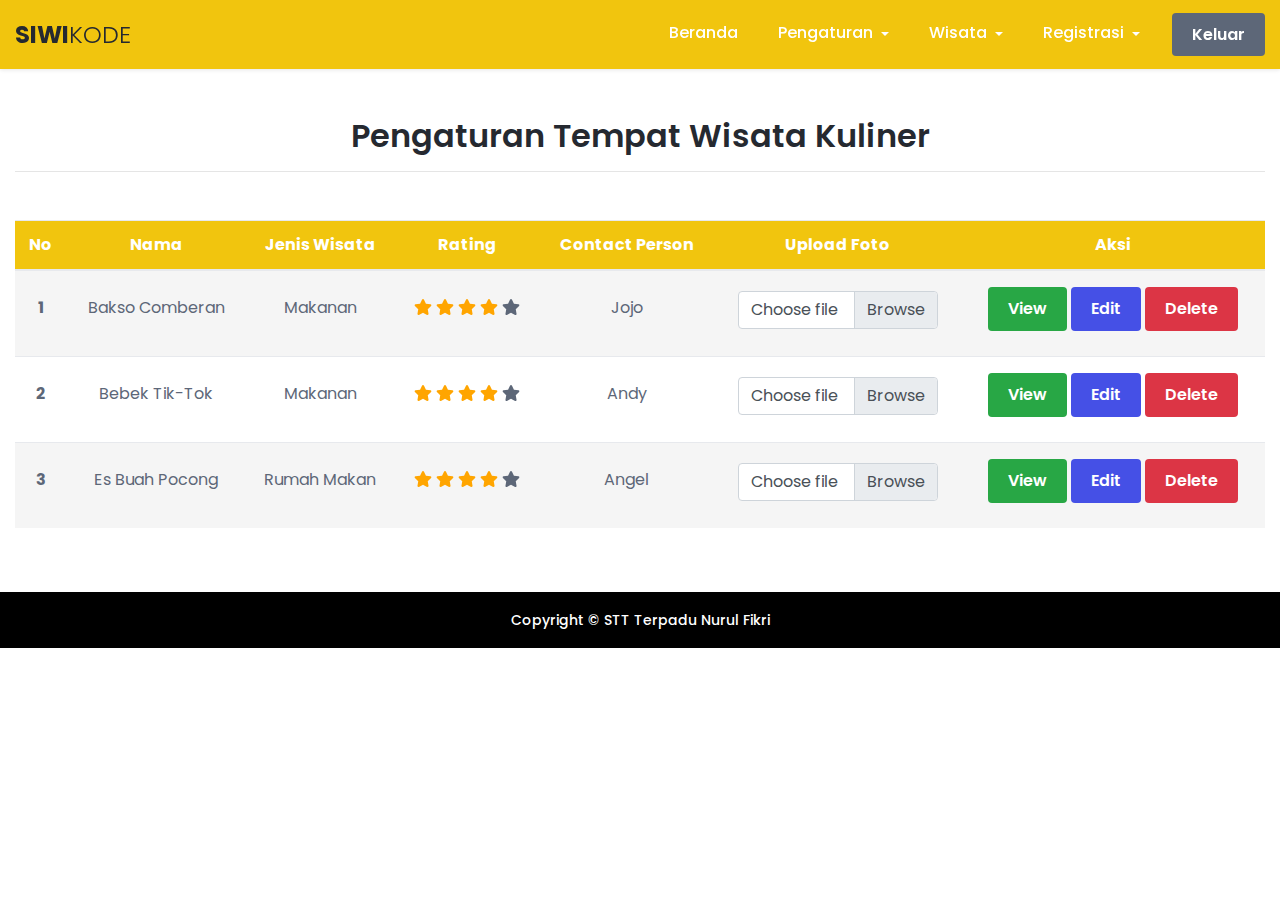
<file: bandi-siwikode-main/edit-data-kuliner.html>
<!doctype html>
<html lang="en">

<head>
    <!-- Required meta tags -->
    <meta charset="utf-8">
    <meta name="viewport" content="width=device-width, initial-scale=1, shrink-to-fit=no">

    <!-- Bootstrap CSS -->
    <link rel="stylesheet" href="https://maxcdn.bootstrapcdn.com/bootstrap/4.0.0/css/bootstrap.min.css" integrity="sha384-Gn5384xqQ1aoWXA+058RXPxPg6fy4IWvTNh0E263XmFcJlSAwiGgFAW/dAiS6JXm" crossorigin="anonymous">

    <!-- Google Font -->
    <link href="https://fonts.googleapis.com/css?family=Poppins:300,400,500,600,700&display=swap" rel="stylesheet">

    <!-- FontAwesome JS-->
    <script defer src="fontawesome/js/all.min.js"></script>

    <!-- Slider -->
    <link rel="stylesheet" href="plugins/tiny-slider/tiny-slider.css">

    <!-- Style CSS -->
    <link rel="stylesheet" href="style.css">

    <title>SIWIKODE - Sistem Informasi Wisata Kota Depok</title>
</head>

<body>

    <header class="header fixed-top">
        <div class="branding">
            <div class="container-fluid position-relative">
                <nav class="navbar navbar-expand-lg">
                    <div class="site-logo">
                        <a class="navbar-brand" href="beranda-admin.html"><span class="logo-text muncul">SIWI<span class="text-alt muncul">KODE</span></span>
                        </a>
                    </div>
                    <button class="navbar-toggler" type="button" data-toggle="collapse" data-target="#navbarNavDropdown" aria-controls="navbarNavDropdown" aria-expanded="false" aria-label="Toggle navigation">
                        <span class="navbar-toggler-icon"></span>
                        <span class="navbar-toggler-icon"></span>
                        <span class="navbar-toggler-icon"></span>
                    </button>
                    <div class="collapse navbar-collapse py-3 py-lg-0" id="navbarNavDropdown">
                        <ul class="navbar-nav ml-lg-auto">
                            <li class="nav-item mr-lg-4">
                                <a class="nav-link" href="beranda-admin.html">Beranda</a>
                            </li>
                            <li class="nav-item dropdown mr-lg-4">
                                <a class="nav-link dropdown-toggle" href="#" id="navbarDropdownMenuLink" data-toggle="dropdown" aria-haspopup="true" aria-expanded="false">
                                    Pengaturan
                                </a>
                                <div class="dropdown-menu dropdown-menu-right rounded shadow menu-animate slideIn" aria-labelledby="navbarDropdownMenuLink">
                                    <a class="dropdown-item has-icon" href="edit-data-kuliner.html"> Edit Data Kuliner</a>
                                    <div class="dropdown-divider m-0"></div>
                                    <a class="dropdown-item has-icon" href="edit-data-rekreasi.html"> Edit Data Rekreasi</a>
                                    <div class="dropdown-divider m-0"></div>
                                    <a class="dropdown-item has-icon" href="edit-testimoni.html"> Edit Data Testimoni</a>
                                </div>
                            </li>
                            <li class="nav-item dropdown mr-lg-4">
                                <a class="nav-link dropdown-toggle" href="#" id="navbarDropdownMenuLink" data-toggle="dropdown" aria-haspopup="true" aria-expanded="false">
                                    Wisata
                                </a>
                                <div class="dropdown-menu dropdown-menu-right rounded shadow menu-animate slideIn" aria-labelledby="navbarDropdownMenuLink">
                                    <a class="dropdown-item has-icon" href="rekreasi-admin.html"> Wisata Rekreasi</a>
                                    <div class="dropdown-divider m-0"></div>
                                    <a class="dropdown-item has-icon" href="kuliner-admin.html"> Wisata Kuliner</a>
                                </div>
                            </li>
                            <li class="nav-item dropdown mr-lg-4">
                                <a class="nav-link dropdown-toggle" href="#" id="navbarDropdownMenuLink" data-toggle="dropdown" aria-haspopup="true" aria-expanded="false">
                                    Registrasi
                                </a>
                                <div class="dropdown-menu dropdown-menu-right rounded shadow menu-animate slideIn" aria-labelledby="navbarDropdownMenuLink">
                                    <a class="dropdown-item has-icon" href="registrasi-rekreasi-admin.html"> Wisata Rekreasi</a>
                                    <div class="dropdown-divider m-0"></div>
                                    <a class="dropdown-item has-icon" href="registrasi-kuliner-admin.html"> Wisata Kuliner</a>
                                </div>
                            </li>
                            <li class="nav-item mr-lg-0 mt-3 mt-lg-0">
                                <a href="index.html" class="btn btn-secondary text-white">Keluar</a>
                            </li>
                        </ul>
                    </div>
                </nav>
            </div>
        </div>
    </header>

    <section class="auth-section login-section text-center py-5">
        <div class="container-fluid">
            <h2 class="auth-heading text-center mb-5">Pengaturan Tempat Wisata Kuliner
                <hr>
            </h2>
            <div class="auth-form-container text-center mx-auto">
                <div class="table-responsive">
                    <table class="table table-striped justify-content-center table-hover">
                        <thead style="background-color: #F1C50E">
                            <tr>
                                <th scope="col" class="text-white">No</th>
                                <th scope="col" class="text-white">Nama</th>
                                <th scope="col" class="text-white">Jenis Wisata</th>
                                <th scope="col" class="text-white">Rating</th>
                                <th scope="col" class="text-white">Contact Person</th>
                                <th scope="col" class="text-white">Upload Foto</th>
                                <th scope="col" class="text-white">Aksi</th>
                            </tr>
                        </thead>
                        <tbody>
                            <tr class="lh-50">
                                <th scope="row">1</th>
                                <td>Bakso Comberan</td>
                                <td>Makanan</td>
                                <td>
                                    <i class="fa fa-star" style="color: orange;"></i>
                                    <i class="fa fa-star" style="color: orange;"></i>
                                    <i class="fa fa-star" style="color: orange;"></i>
                                    <i class="fa fa-star" style="color: orange;"></i>
                                    <i class="fa fa-star"></i>
                                </td>
                                <td>Jojo</td>
                                <td style="padding-top: 20px;">
                                    <div class="custom-file">
                                        <input type="file" class="custom-file-input" id="customFile">
                                        <label class="custom-file-label" for="customFile">Choose file</label>
                                    </div>
                                </td>
                                <td>
                                    <button type="button" class="btn btn-success">View</button>
                                    <button type="button" class="btn btn-primary">Edit</button>
                                    <button type="button" class="btn btn-danger">Delete</button>
                                </td>
                            </tr>
                            <tr class="lh-50">
                                <th scope="row">2</th>
                                <td>Bebek Tik-Tok</td>
                                <td>Makanan</td>
                                <td>
                                    <i class="fa fa-star" style="color: orange;"></i>
                                    <i class="fa fa-star" style="color: orange;"></i>
                                    <i class="fa fa-star" style="color: orange;"></i>
                                    <i class="fa fa-star" style="color: orange;"></i>
                                    <i class="fa fa-star"></i>
                                </td>
                                <td>Andy</td>
                                <td style="padding-top: 20px;">
                                    <div class="custom-file">
                                        <input type="file" class="custom-file-input" id="customFile">
                                        <label class="custom-file-label" for="customFile">Choose file</label>
                                    </div>
                                </td>
                                <td>
                                    <button type="button" class="btn btn-success">View</button>
                                    <button type="button" class="btn btn-primary">Edit</button>
                                    <button type="button" class="btn btn-danger">Delete</button>
                                </td>
                            </tr>
                            <tr class="lh-50">
                                <th scope="row">3</th>
                                <td>Es Buah Pocong</td>
                                <td>Rumah Makan</td>
                                <td>
                                    <i class="fa fa-star" style="color: orange;"></i>
                                    <i class="fa fa-star" style="color: orange;"></i>
                                    <i class="fa fa-star" style="color: orange;"></i>
                                    <i class="fa fa-star" style="color: orange;"></i>
                                    <i class="fa fa-star"></i>
                                </td>
                                <td>Angel</td>
                                <td style="padding-top: 20px;">
                                    <div class="custom-file">
                                        <input type="file" class="custom-file-input" id="customFile">
                                        <label class="custom-file-label" for="customFile">Choose file</label>
                                    </div>
                                </td>
                                <td>
                                    <button type="button" class="btn btn-success">View</button>
                                    <button type="button" class="btn btn-primary">Edit</button>
                                    <button type="button" class="btn btn-danger">Delete</button>
                                </td>
                            </tr>
                        </tbody>
                    </table>
                </div>
            </div>
            <!--//auth-form-container-->

        </div>
        <!--//container-->
    </section>




    <footer class="footer">
        <!--//newsletter-section-->
        <div class="footer-bottom text-center pb-3 pt-3">
            <small class="copyright ">Copyright &copy; STT Terpadu Nurul Fikri </small>
        </div>
    </footer>


    <!-- Optional JavaScript -->
    <!-- jQuery first, then Popper.js, then Bootstrap JS -->
    <script src="https://code.jquery.com/jquery-3.2.1.slim.min.js" integrity="sha384-KJ3o2DKtIkvYIK3UENzmM7KCkRr/rE9/Qpg6aAZGJwFDMVNA/GpGFF93hXpG5KkN" crossorigin="anonymous"></script>
    <script src="https://cdnjs.cloudflare.com/ajax/libs/popper.js/1.12.9/umd/popper.min.js" integrity="sha384-ApNbgh9B+Y1QKtv3Rn7W3mgPxhU9K/ScQsAP7hUibX39j7fakFPskvXusvfa0b4Q" crossorigin="anonymous"></script>
    <script src="https://maxcdn.bootstrapcdn.com/bootstrap/4.0.0/js/bootstrap.min.js" integrity="sha384-JZR6Spejh4U02d8jOt6vLEHfe/JQGiRRSQQxSfFWpi1MquVdAyjUar5+76PVCmYl" crossorigin="anonymous"></script>
</body>

</html>
</file>
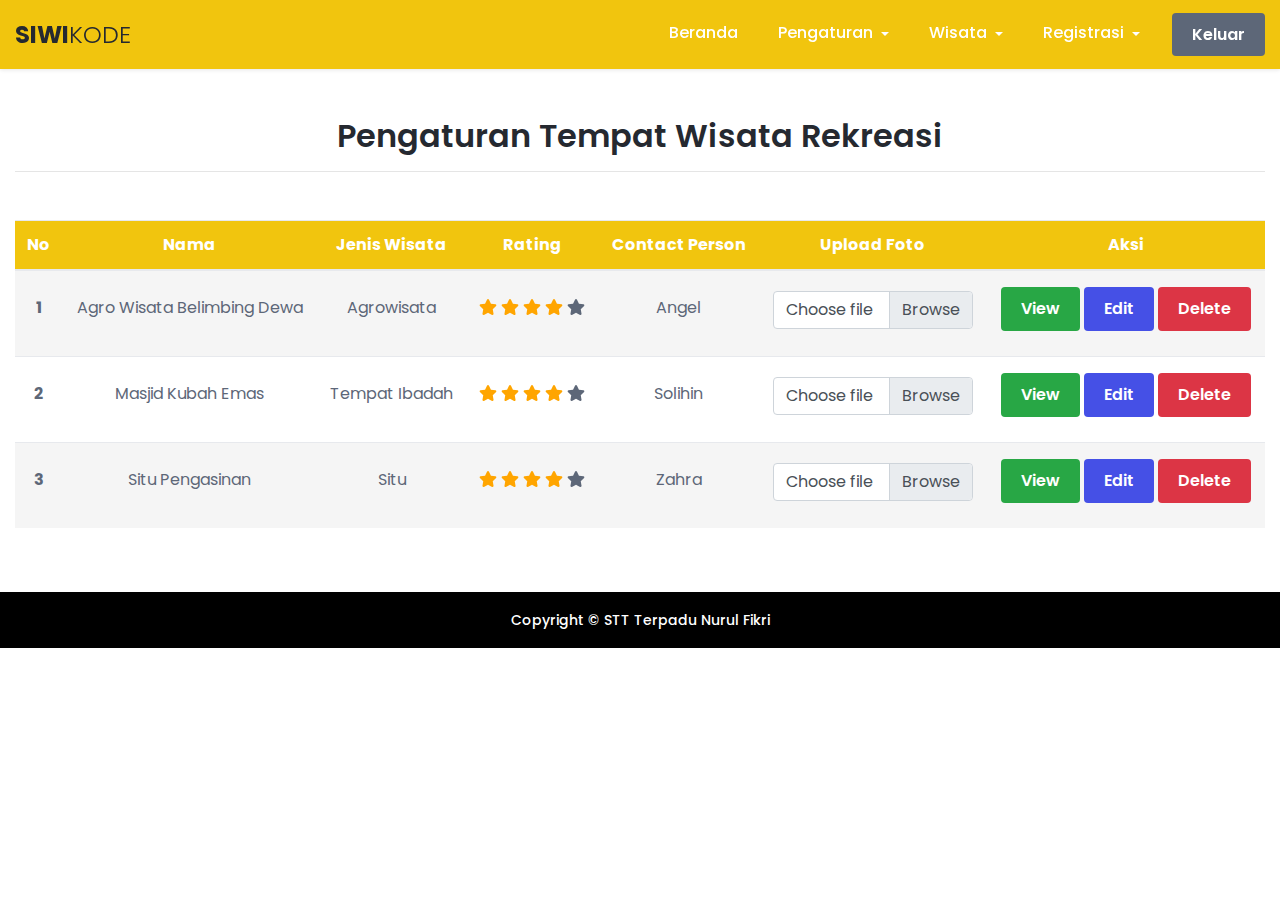
<file: bandi-siwikode-main/edit-data-rekreasi.html>
<!doctype html>
<html lang="en">

<head>
    <!-- Required meta tags -->
    <meta charset="utf-8">
    <meta name="viewport" content="width=device-width, initial-scale=1, shrink-to-fit=no">

    <!-- Bootstrap CSS -->
    <link rel="stylesheet" href="https://maxcdn.bootstrapcdn.com/bootstrap/4.0.0/css/bootstrap.min.css" integrity="sha384-Gn5384xqQ1aoWXA+058RXPxPg6fy4IWvTNh0E263XmFcJlSAwiGgFAW/dAiS6JXm" crossorigin="anonymous">

    <!-- Google Font -->
    <link href="https://fonts.googleapis.com/css?family=Poppins:300,400,500,600,700&display=swap" rel="stylesheet">

    <!-- FontAwesome JS-->
    <script defer src="fontawesome/js/all.min.js"></script>

    <!-- Slider -->
    <link rel="stylesheet" href="plugins/tiny-slider/tiny-slider.css">

    <!-- Style CSS -->
    <link rel="stylesheet" href="style.css">

    <title>SIWIKODE - Sistem Informasi Wisata Kota Depok</title>
</head>

<body>

    <header class="header fixed-top">
        <div class="branding">
            <div class="container-fluid position-relative">
                <nav class="navbar navbar-expand-lg">
                    <div class="site-logo">
                        <a class="navbar-brand" href="beranda-admin.html"><span class="logo-text muncul">SIWI<span class="text-alt muncul">KODE</span></span>
                        </a>
                    </div>
                    <button class="navbar-toggler" type="button" data-toggle="collapse" data-target="#navbarNavDropdown" aria-controls="navbarNavDropdown" aria-expanded="false" aria-label="Toggle navigation">
                        <span class="navbar-toggler-icon"></span>
                        <span class="navbar-toggler-icon"></span>
                        <span class="navbar-toggler-icon"></span>
                    </button>
                    <div class="collapse navbar-collapse py-3 py-lg-0" id="navbarNavDropdown">
                        <ul class="navbar-nav ml-lg-auto">
                            <li class="nav-item mr-lg-4">
                                <a class="nav-link" href="beranda-admin.html">Beranda</a>
                            </li>
                            <li class="nav-item dropdown mr-lg-4">
                                <a class="nav-link dropdown-toggle" href="#" id="navbarDropdownMenuLink" data-toggle="dropdown" aria-haspopup="true" aria-expanded="false">
                                    Pengaturan
                                </a>
                                <div class="dropdown-menu dropdown-menu-right rounded shadow menu-animate slideIn" aria-labelledby="navbarDropdownMenuLink">
                                    <a class="dropdown-item has-icon" href="edit-data-kuliner.html"> Edit Data Kuliner</a>
                                    <div class="dropdown-divider m-0"></div>
                                    <a class="dropdown-item has-icon" href="edit-data-rekreasi.html"> Edit Data Rekreasi</a>
                                    <div class="dropdown-divider m-0"></div>
                                    <a class="dropdown-item has-icon" href="edit-testimoni.html"> Edit Data Testimoni</a>
                                </div>
                            </li>
                            <li class="nav-item dropdown mr-lg-4">
                                <a class="nav-link dropdown-toggle" href="#" id="navbarDropdownMenuLink" data-toggle="dropdown" aria-haspopup="true" aria-expanded="false">
                                    Wisata
                                </a>
                                <div class="dropdown-menu dropdown-menu-right rounded shadow menu-animate slideIn" aria-labelledby="navbarDropdownMenuLink">
                                    <a class="dropdown-item has-icon" href="rekreasi-admin.html"> Wisata Rekreasi</a>
                                    <div class="dropdown-divider m-0"></div>
                                    <a class="dropdown-item has-icon" href="kuliner-admin.html"> Wisata Kuliner</a>
                                </div>
                            </li>
                            <li class="nav-item dropdown mr-lg-4">
                                <a class="nav-link dropdown-toggle" href="#" id="navbarDropdownMenuLink" data-toggle="dropdown" aria-haspopup="true" aria-expanded="false">
                                    Registrasi
                                </a>
                                <div class="dropdown-menu dropdown-menu-right rounded shadow menu-animate slideIn" aria-labelledby="navbarDropdownMenuLink">
                                    <a class="dropdown-item has-icon" href="registrasi-rekreasi-admin.html"> Wisata Rekreasi</a>
                                    <div class="dropdown-divider m-0"></div>
                                    <a class="dropdown-item has-icon" href="registrasi-kuliner-admin.html"> Wisata Kuliner</a>
                                </div>
                            </li>
                            <li class="nav-item mr-lg-0 mt-3 mt-lg-0">
                                <a href="index.html" class="btn btn-secondary text-white">Keluar</a>
                            </li>
                        </ul>
                    </div>
                </nav>
            </div>
        </div>
    </header>

    <section class="auth-section login-section text-center py-5">
        <div class="container-fluid">
            <h2 class="auth-heading text-center mb-5">Pengaturan Tempat Wisata Rekreasi
                <hr>
            </h2>
            <div class="auth-form-container text-center mx-auto">
                <div class="table-responsive">
                    <table class="table table-striped justify-content-center table-hover">
                        <thead style="background-color: #F1C50E">
                            <tr>
                                <th scope="col" class="text-white">No</th>
                                <th scope="col" class="text-white">Nama</th>
                                <th scope="col" class="text-white">Jenis Wisata</th>
                                <th scope="col" class="text-white">Rating</th>
                                <th scope="col" class="text-white">Contact Person</th>
                                <th scope="col" class="text-white">Upload Foto</th>
                                <th scope="col" class="text-white">Aksi</th>
                            </tr>
                        </thead>
                        <tbody>
                            <tr class="lh-50">
                                <th scope="row">1</th>
                                <td>Agro Wisata Belimbing Dewa</td>
                                <td>Agrowisata</td>
                                <td>
                                    <i class="fa fa-star" style="color: orange;"></i>
                                    <i class="fa fa-star" style="color: orange;"></i>
                                    <i class="fa fa-star" style="color: orange;"></i>
                                    <i class="fa fa-star" style="color: orange;"></i>
                                    <i class="fa fa-star"></i>
                                </td>
                                <td>Angel</td>
                                <td style="padding-top: 20px;">
                                    <div class="custom-file">
                                        <input type="file" class="custom-file-input" id="customFile">
                                        <label class="custom-file-label" for="customFile">Choose file</label>
                                    </div>
                                </td>
                                <td>
                                    <button type="button" class="btn btn-success">View</button>
                                    <button type="button" class="btn btn-primary">Edit</button>
                                    <button type="button" class="btn btn-danger">Delete</button>
                                </td>
                            </tr>
                            <tr class="lh-50">
                                <th scope="row">2</th>
                                <td>Masjid Kubah Emas</td>
                                <td>Tempat Ibadah</td>
                                <td>
                                    <i class="fa fa-star" style="color: orange;"></i>
                                    <i class="fa fa-star" style="color: orange;"></i>
                                    <i class="fa fa-star" style="color: orange;"></i>
                                    <i class="fa fa-star" style="color: orange;"></i>
                                    <i class="fa fa-star"></i>
                                </td>
                                <td>Solihin</td>
                                <td style="padding-top: 20px;">
                                    <div class="custom-file">
                                        <input type="file" class="custom-file-input" id="customFile">
                                        <label class="custom-file-label" for="customFile">Choose file</label>
                                    </div>
                                </td>
                                <td>
                                    <button type="button" class="btn btn-success">View</button>
                                    <button type="button" class="btn btn-primary">Edit</button>
                                    <button type="button" class="btn btn-danger">Delete</button>
                                </td>
                            </tr>
                            <tr class="lh-50">
                                <th scope="row">3</th>
                                <td>Situ Pengasinan</td>
                                <td>Situ</td>
                                <td>
                                    <i class="fa fa-star" style="color: orange;"></i>
                                    <i class="fa fa-star" style="color: orange;"></i>
                                    <i class="fa fa-star" style="color: orange;"></i>
                                    <i class="fa fa-star" style="color: orange;"></i>
                                    <i class="fa fa-star"></i>
                                </td>
                                <td>Zahra</td>
                                <td style="padding-top: 20px;">
                                    <div class="custom-file">
                                        <input type="file" class="custom-file-input" id="customFile">
                                        <label class="custom-file-label" for="customFile">Choose file</label>
                                    </div>
                                </td>
                                <td>
                                    <button type="button" class="btn btn-success">View</button>
                                    <button type="button" class="btn btn-primary">Edit</button>
                                    <button type="button" class="btn btn-danger">Delete</button>
                                </td>
                            </tr>
                        </tbody>
                    </table>
                </div>
            </div>
            <!--//auth-form-container-->

        </div>
        <!--//container-->
    </section>


    <footer class="footer">
        <!--//newsletter-section-->
        <div class="footer-bottom text-center pb-3 pt-3">
            <small class="copyright ">Copyright &copy; STT Terpadu Nurul Fikri </small>
        </div>
    </footer>


    <!-- Optional JavaScript -->
    <!-- jQuery first, then Popper.js, then Bootstrap JS -->
    <script src="https://code.jquery.com/jquery-3.2.1.slim.min.js" integrity="sha384-KJ3o2DKtIkvYIK3UENzmM7KCkRr/rE9/Qpg6aAZGJwFDMVNA/GpGFF93hXpG5KkN" crossorigin="anonymous"></script>
    <script src="https://cdnjs.cloudflare.com/ajax/libs/popper.js/1.12.9/umd/popper.min.js" integrity="sha384-ApNbgh9B+Y1QKtv3Rn7W3mgPxhU9K/ScQsAP7hUibX39j7fakFPskvXusvfa0b4Q" crossorigin="anonymous"></script>
    <script src="https://maxcdn.bootstrapcdn.com/bootstrap/4.0.0/js/bootstrap.min.js" integrity="sha384-JZR6Spejh4U02d8jOt6vLEHfe/JQGiRRSQQxSfFWpi1MquVdAyjUar5+76PVCmYl" crossorigin="anonymous"></script>
</body>

</html>
</file>
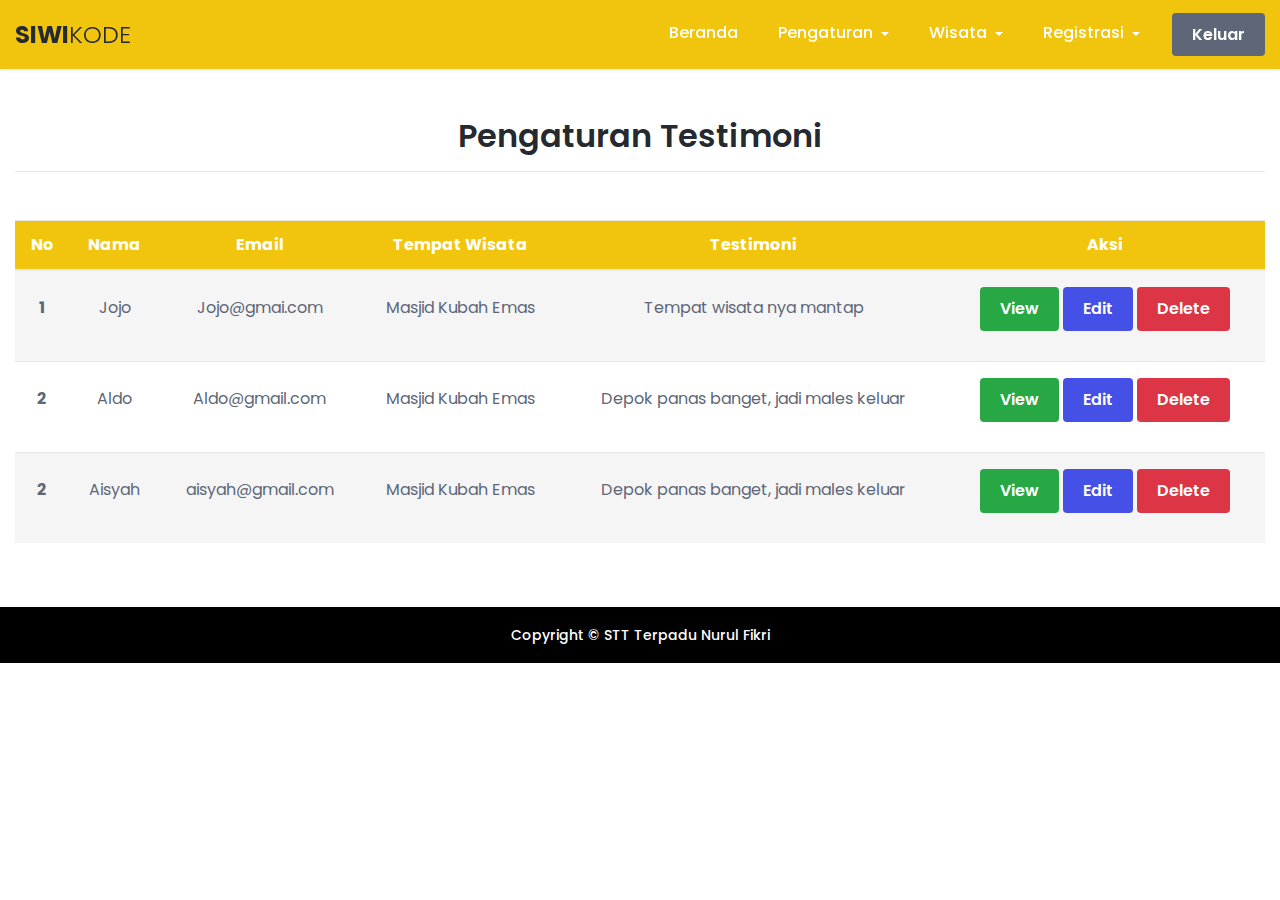
<file: bandi-siwikode-main/edit-testimoni.html>
<!doctype html>
<html lang="en">

<head>
    <!-- Required meta tags -->
    <meta charset="utf-8">
    <meta name="viewport" content="width=device-width, initial-scale=1, shrink-to-fit=no">

    <!-- Bootstrap CSS -->
    <link rel="stylesheet" href="https://maxcdn.bootstrapcdn.com/bootstrap/4.0.0/css/bootstrap.min.css" integrity="sha384-Gn5384xqQ1aoWXA+058RXPxPg6fy4IWvTNh0E263XmFcJlSAwiGgFAW/dAiS6JXm" crossorigin="anonymous">

    <!-- Google Font -->
    <link href="https://fonts.googleapis.com/css?family=Poppins:300,400,500,600,700&display=swap" rel="stylesheet">

    <!-- FontAwesome JS-->
    <script defer src="fontawesome/js/all.min.js"></script>

    <!-- Slider -->
    <link rel="stylesheet" href="plugins/tiny-slider/tiny-slider.css">

    <!-- Style CSS -->
    <link rel="stylesheet" href="style.css">

    <title>SIWIKODE - Sistem Informasi Wisata Kota Depok</title>
</head>

<body>

    <header class="header fixed-top">
        <div class="branding">
            <div class="container-fluid position-relative">
                <nav class="navbar navbar-expand-lg">
                    <div class="site-logo">
                        <a class="navbar-brand" href="beranda-admin.html"><span class="logo-text muncul">SIWI<span class="text-alt muncul">KODE</span></span>
                        </a>
                    </div>
                    <button class="navbar-toggler" type="button" data-toggle="collapse" data-target="#navbarNavDropdown" aria-controls="navbarNavDropdown" aria-expanded="false" aria-label="Toggle navigation">
                        <span class="navbar-toggler-icon"></span>
                        <span class="navbar-toggler-icon"></span>
                        <span class="navbar-toggler-icon"></span>
                    </button>
                    <div class="collapse navbar-collapse py-3 py-lg-0" id="navbarNavDropdown">
                        <ul class="navbar-nav ml-lg-auto">
                            <li class="nav-item mr-lg-4">
                                <a class="nav-link" href="beranda-admin.html">Beranda</a>
                            </li>
                            <li class="nav-item dropdown mr-lg-4">
                                <a class="nav-link dropdown-toggle" href="#" id="navbarDropdownMenuLink" data-toggle="dropdown" aria-haspopup="true" aria-expanded="false">
                                    Pengaturan
                                </a>
                                <div class="dropdown-menu dropdown-menu-right rounded shadow menu-animate slideIn" aria-labelledby="navbarDropdownMenuLink">
                                    <a class="dropdown-item has-icon" href="edit-data-kuliner.html"> Edit Data Kuliner</a>
                                    <div class="dropdown-divider m-0"></div>
                                    <a class="dropdown-item has-icon" href="edit-data-rekreasi.html"> Edit Data Rekreasi</a>
                                    <div class="dropdown-divider m-0"></div>
                                    <a class="dropdown-item has-icon" href="edit-testimoni.html"> Edit Data Testimoni</a>
                                </div>
                            </li>
                            <li class="nav-item dropdown mr-lg-4">
                                <a class="nav-link dropdown-toggle" href="#" id="navbarDropdownMenuLink" data-toggle="dropdown" aria-haspopup="true" aria-expanded="false">
                                    Wisata
                                </a>
                                <div class="dropdown-menu dropdown-menu-right rounded shadow menu-animate slideIn" aria-labelledby="navbarDropdownMenuLink">
                                    <a class="dropdown-item has-icon" href="rekreasi-admin.html"> Wisata Rekreasi</a>
                                    <div class="dropdown-divider m-0"></div>
                                    <a class="dropdown-item has-icon" href="kuliner-admin.html"> Wisata Kuliner</a>
                                </div>
                            </li>
                            <li class="nav-item dropdown mr-lg-4">
                                <a class="nav-link dropdown-toggle" href="#" id="navbarDropdownMenuLink" data-toggle="dropdown" aria-haspopup="true" aria-expanded="false">
                                    Registrasi
                                </a>
                                <div class="dropdown-menu dropdown-menu-right rounded shadow menu-animate slideIn" aria-labelledby="navbarDropdownMenuLink">
                                    <a class="dropdown-item has-icon" href="registrasi-rekreasi-admin.html"> Wisata Rekreasi</a>
                                    <div class="dropdown-divider m-0"></div>
                                    <a class="dropdown-item has-icon" href="registrasi-kuliner-admin.html"> Wisata Kuliner</a>
                                </div>
                            </li>
                            <li class="nav-item mr-lg-0 mt-3 mt-lg-0">
                                <a href="index.html" class="btn btn-secondary text-white">Keluar</a>
                            </li>
                        </ul>
                    </div>
                </nav>
            </div>
        </div>
    </header>

    <section class="auth-section login-section text-center py-5">
        <div class="container-fluid">

            <h2 class="auth-heading text-center mb-5">Pengaturan Testimoni
                <hr>
            </h2>


            <div class="auth-form-container text-center mx-auto">
                <div class="table-responsive">
                    <table class="table table-striped justify-content-center table-hover">
                        <thead style="background-color: #F1C50E;">
                            <tr>
                                <th class="text-white">No</th>
                                <th class="text-white">Nama</th>
                                <th class="text-white">Email</th>
                                <th class="text-white">Tempat Wisata</th>
                                <th class="text-white">Testimoni</th>
                                <th class="text-white">Aksi</th>
                            </tr>
                        </thead>
                        <tbody>
                            <tr class="lh-50">
                                <th scope="row">1</th>
                                <td>Jojo</td>
                                <td>Jojo@gmai.com</td>
                                <td>Masjid Kubah Emas</td>
                                <td>
                                    <p>Tempat wisata nya mantap</p>
                                </td>
                                <td>
                                    <button type="button" class="btn btn-success">View</button>
                                    <button type="button" class="btn btn-primary">Edit</button>
                                    <button type="button" class="btn btn-danger">Delete</button>
                                </td>
                            </tr>
                            <tr class="lh-50">
                                <th scope="row">2</th>
                                <td>Aldo</td>
                                <td>Aldo@gmail.com</td>
                                <td>Masjid Kubah Emas</td>
                                <td>
                                    <p>Depok panas banget, jadi males keluar</p>
                                </td>
                                <td>
                                    <button type="button" class="btn btn-success">View</button>
                                    <button type="button" class="btn btn-primary">Edit</button>
                                    <button type="button" class="btn btn-danger">Delete</button>
                                </td>
                            </tr>
                            <tr class="lh-50">
                                <th scope="row">2</th>
                                <td>Aisyah</td>
                                <td>aisyah@gmail.com</td>
                                <td>Masjid Kubah Emas</td>
                                <td>
                                    <p>Depok panas banget, jadi males keluar</p>
                                </td>
                                <td>
                                    <button type="button" class="btn btn-success">View</button>
                                    <button type="button" class="btn btn-primary">Edit</button>
                                    <button type="button" class="btn btn-danger">Delete</button>
                                </td>
                            </tr>
                        </tbody>
                    </table>
                    <!-- </div> -->
                </div>
                <!--//auth-form-container-->
            </div>
            <!--//container-->
    </section>


    <footer class="footer">
        <!--//newsletter-section-->
        <div class="footer-bottom text-center pb-3 pt-3">
            <small class="copyright ">Copyright &copy; STT Terpadu Nurul Fikri </small>
        </div>
    </footer>


    <!-- Optional JavaScript -->
    <!-- jQuery first, then Popper.js, then Bootstrap JS -->
    <script src="https://code.jquery.com/jquery-3.2.1.slim.min.js" integrity="sha384-KJ3o2DKtIkvYIK3UENzmM7KCkRr/rE9/Qpg6aAZGJwFDMVNA/GpGFF93hXpG5KkN" crossorigin="anonymous"></script>
    <script src="https://cdnjs.cloudflare.com/ajax/libs/popper.js/1.12.9/umd/popper.min.js" integrity="sha384-ApNbgh9B+Y1QKtv3Rn7W3mgPxhU9K/ScQsAP7hUibX39j7fakFPskvXusvfa0b4Q" crossorigin="anonymous"></script>
    <script src="https://maxcdn.bootstrapcdn.com/bootstrap/4.0.0/js/bootstrap.min.js" integrity="sha384-JZR6Spejh4U02d8jOt6vLEHfe/JQGiRRSQQxSfFWpi1MquVdAyjUar5+76PVCmYl" crossorigin="anonymous"></script>
</body>

</html>
</file>
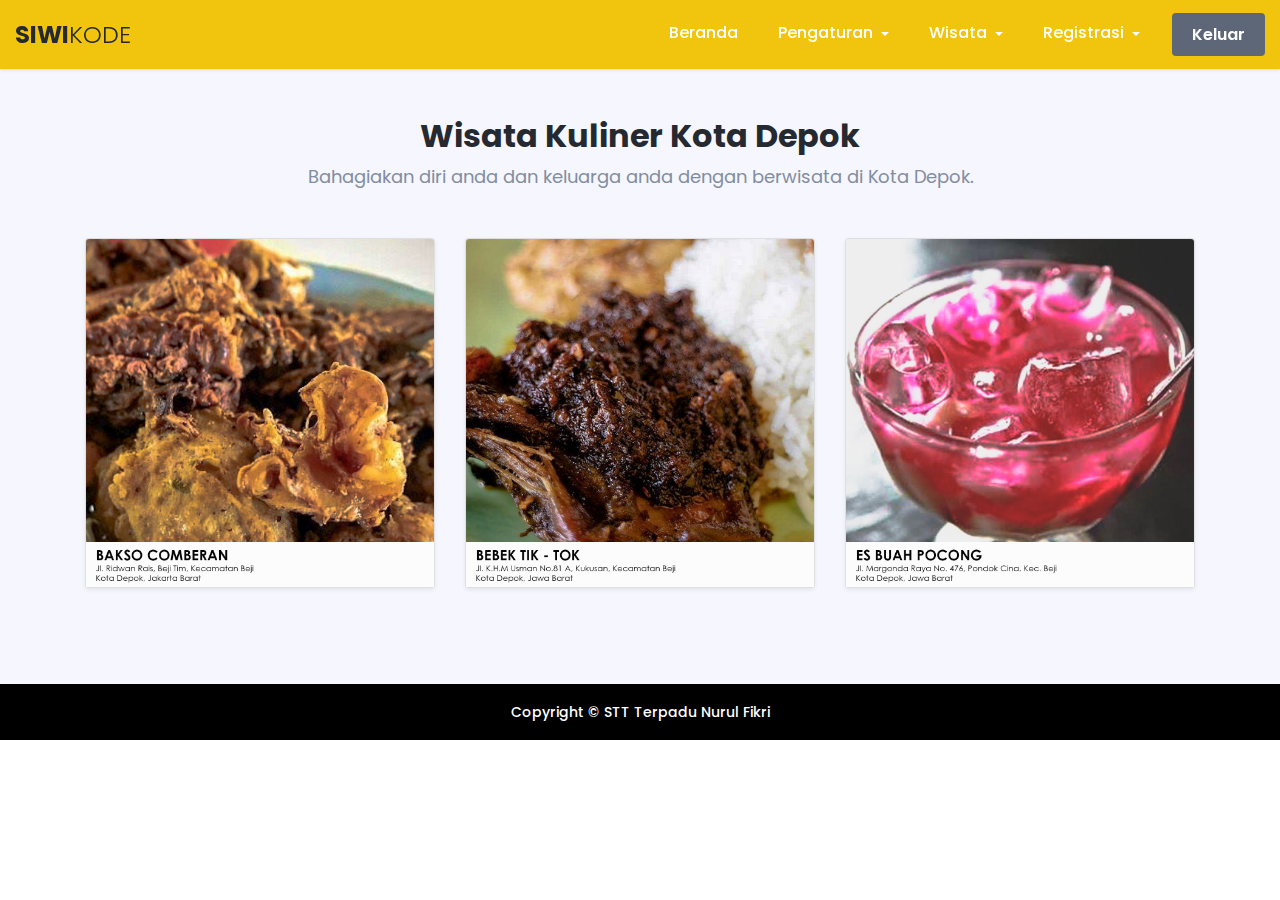
<file: bandi-siwikode-main/kuliner-admin.html>
<!doctype html>
<html lang="en">

<head>
    <!-- Required meta tags -->
    <meta charset="utf-8">
    <meta name="viewport" content="width=device-width, initial-scale=1, shrink-to-fit=no">

    <!-- Bootstrap CSS -->
    <link rel="stylesheet" href="https://maxcdn.bootstrapcdn.com/bootstrap/4.0.0/css/bootstrap.min.css" integrity="sha384-Gn5384xqQ1aoWXA+058RXPxPg6fy4IWvTNh0E263XmFcJlSAwiGgFAW/dAiS6JXm" crossorigin="anonymous">

    <!-- Google Font -->
    <link href="https://fonts.googleapis.com/css?family=Poppins:300,400,500,600,700&display=swap" rel="stylesheet">

    <!-- FontAwesome JS-->
    <script defer src="fontawesome/js/all.min.js"></script>

    <!-- Slider -->
    <link rel="stylesheet" href="plugins/tiny-slider/tiny-slider.css">

    <!-- Style CSS -->
    <link rel="stylesheet" href="style.css">

    <title>SIWIKODE - Sistem Informasi Wisata Kota Depok</title>
</head>

<body>

    <header class="header fixed-top">
        <div class="branding">
            <div class="container-fluid position-relative">
                <nav class="navbar navbar-expand-lg">
                    <div class="site-logo">
                        <a class="navbar-brand" href="beranda-admin.html"><span class="logo-text muncul">SIWI<span class="text-alt muncul">KODE</span></span>
                        </a>
                    </div>
                    <button class="navbar-toggler" type="button" data-toggle="collapse" data-target="#navbarNavDropdown" aria-controls="navbarNavDropdown" aria-expanded="false" aria-label="Toggle navigation">
                        <span class="navbar-toggler-icon"></span>
                        <span class="navbar-toggler-icon"></span>
                        <span class="navbar-toggler-icon"></span>
                    </button>
                    <div class="collapse navbar-collapse py-3 py-lg-0" id="navbarNavDropdown">
                        <ul class="navbar-nav ml-lg-auto">
                            <li class="nav-item mr-lg-4">
                                <a class="nav-link" href="beranda-admin.html">Beranda</a>
                            </li>
                            <li class="nav-item dropdown mr-lg-4">
                                <a class="nav-link dropdown-toggle" href="#" id="navbarDropdownMenuLink" data-toggle="dropdown" aria-haspopup="true" aria-expanded="false">
                                    Pengaturan
                                </a>
                                <div class="dropdown-menu dropdown-menu-right rounded shadow menu-animate slideIn" aria-labelledby="navbarDropdownMenuLink">
                                    <a class="dropdown-item has-icon" href="edit-data-kuliner.html"> Edit Data Kuliner</a>
                                    <div class="dropdown-divider m-0"></div>
                                    <a class="dropdown-item has-icon" href="edit-data-rekreasi.html"> Edit Data Rekreasi</a>
                                    <div class="dropdown-divider m-0"></div>
                                    <a class="dropdown-item has-icon" href="edit-testimoni.html"> Edit Data Testimoni</a>
                                </div>
                            </li>
                            <li class="nav-item dropdown mr-lg-4">
                                <a class="nav-link dropdown-toggle" href="#" id="navbarDropdownMenuLink" data-toggle="dropdown" aria-haspopup="true" aria-expanded="false">
                                    Wisata
                                </a>
                                <div class="dropdown-menu dropdown-menu-right rounded shadow menu-animate slideIn" aria-labelledby="navbarDropdownMenuLink">
                                    <a class="dropdown-item has-icon" href="rekreasi-admin.html"> Wisata Rekreasi</a>
                                    <div class="dropdown-divider m-0"></div>
                                    <a class="dropdown-item has-icon" href="kuliner-admin.html"> Wisata Kuliner</a>
                                </div>
                            </li>
                            <li class="nav-item dropdown mr-lg-4">
                                <a class="nav-link dropdown-toggle" href="#" id="navbarDropdownMenuLink" data-toggle="dropdown" aria-haspopup="true" aria-expanded="false">
                                    Registrasi
                                </a>
                                <div class="dropdown-menu dropdown-menu-right rounded shadow menu-animate slideIn" aria-labelledby="navbarDropdownMenuLink">
                                    <a class="dropdown-item has-icon" href="registrasi-rekreasi-admin.html"> Wisata Rekreasi</a>
                                    <div class="dropdown-divider m-0"></div>
                                    <a class="dropdown-item has-icon" href="registrasi-kuliner-admin.html"> Wisata Kuliner</a>
                                </div>
                            </li>
                            <li class="nav-item mr-lg-0 mt-3 mt-lg-0">
                                <a href="index.html" class="btn btn-secondary text-white">Keluar</a>
                            </li>
                        </ul>
                    </div>
                </nav>
            </div>
        </div>
    </header>

    <section class="benefits-section theme-bg-light py-5">

        <div class="container">
            <h3 class="mb-2 text-center font-weight-bold section-title">Wisata Kuliner Kota Depok</h3>
            <div class="mb-5 text-center section-intro">Bahagiakan diri anda dan keluarga anda dengan berwisata di Kota Depok.</div>

            <div class="row mx-auto my-5">
                <div class="card-deck">
                    <div class="card">
                        <a data-target="#exampleModal1" data-toggle="modal"><img class="card-img-top" src="images/kuliner/bakso comberan.jpg" alt="Card image cap"></a>
                    </div>
                    <div class="card">
                        <a data-target="#exampleModal2" data-toggle="modal"><img class="card-img-top" src="images/kuliner/bebek tiktok.jpg" alt="Card image cap"></a>
                    </div>
                    <div class="card">
                        <a data-target="#exampleModal3" data-toggle="modal"><img class="card-img-top" src="images/kuliner/ES BUAH POCONG.jpg" alt="Card image cap"></a>
                    </div>
                </div>
            </div>
        </div>

    </section>

    <div class="modal fade bd-example-modal-lg" id="exampleModal1" tabindex="-1" role="dialog" aria-labelledby="exampleModalLabel" aria-hidden="true">
        <div class="modal-dialog modal-lg" role="document">
            <div class="modal-content">
                <div class="modal-header">
                    <h3 class="modal-title" id="exampleModalLabel">Bakso Comberan</h3>
                    <div class="ml-3" style="font-size: 28px;">
                        <i class="fa fa-star" style="color: #F1C50E;"></i>
                        <i class="fa fa-star" style="color: #F1C50E;"></i>
                        <i class="fa fa-star" style="color: #F1C50E;"></i>
                        <i class="fa fa-star" style="color: #F1C50E;"></i>
                    </div>
                    <button type="button" class="close" data-dismiss="modal" aria-label="Close">
    <span aria-hidden="true">&times;</span>
    </button>
                </div>
                <div class="modal-body">
                    <div class="container-fluid">
                        <div class="row">
                            <div class="col-lg-12">
                                <div id="carouselExampleControls1" class="carousel slide" data-ride="carousel">
                                    <div class="carousel-inner">
                                        <div class="carousel-item active">
                                            <img class="d-block w-100 rounded" src="images/kuliner/bakso-comberan.jpg" alt="First slide">
                                        </div>
                                        <div class="carousel-item">
                                            <img class="d-block w-100 rounded" src="images/kuliner/bakso-comberan.jpg" alt="Second slide">
                                        </div>
                                        <div class="carousel-item">
                                            <img class="d-block w-100 rounded" src="images/kuliner/bakso-comberan.jpg" alt="Third slide">
                                        </div>
                                    </div>
                                    <a class="carousel-control-prev" href="#carouselExampleControls1" role="button" data-slide="prev">
                                        <span class="carousel-control-prev-icon" aria-hidden="true"></span>
                                        <span class="sr-only">Previous</span>
                                    </a>
                                    <a class="carousel-control-next" href="#carouselExampleControls1" role="button" data-slide="next">
                                        <span class="carousel-control-next-icon" aria-hidden="true"></span>
                                        <span class="sr-only">Next</span>
                                    </a>
                                </div>
                            </div>
                        </div>
                        <div class="row py-2 text-justify">
                            <p>Bakso selama ini kebanyakan disajikan dengan kuah bening yang memiliki citarasa gurih. Untuk kuah bakso memang kebanyakan disajikan serupa, tak banyak variasi. Lain halnya dengan bentuk bakso, beragam sekali jumlahnya. Ada
                                yang berbentuk tumpeng, beranak, granat dan masih banyak lagi yang lainnya. Kali ini yang dibahas bukan bentuknya, melainkan kuahnya. Inilah yang ditawarkan oleh bakso milik Pak Bewok yang bernama bakso comberan. Mendengar
                                nama comberan tentu saja akan membuat kita membayangkan hal-hal kotor, memiliki warna gelap dan berbau tidak sedap ya? Tapi bakso comberan ini hanya penamaan saja lantaran memang sekilas memiliki warna keruh yang mirip
                                comberan. Mari kita ulas lebih dalam mengenai bakso comberan ini.</p>
                            <p>Bakso Pak Bewok sudah mulai beroperasi sejak tahun 1995 yang lalu. Tapi, baru tahun 2000 yang lalu menggunakan keluak sebagai kuahnya. Sehingga, bakso yang sebelumnya tampil biasa di sini menjadi memiliki kuah hitam. Satu hal
                                lagi, isiannya juga tidak seperti yang lainnnya. Isiannya mulai dari tulang ayam, kerongkongan, ceker, sayap dan masih banyak lagi yang lainnya. Ditambah lagi dengan bawang goreng yang melimpah serta irisan seledri, membuat
                                penampilannya makin meriah.</p>
                            <p>Karena penampakannya yang terlihat kotor dan penuh dengan tulang, sekilas bakso ini seperti sampah. Maka dari itulah bakso ini selain disebut sebagai bakso comberan, juga dipanggil bakso sampah. Wananya juga hitam pekat, sehingga
                                tidak ada yang menyalahkan jika bakso ini diberi julukan bermacam-macam. Tapi, rasanya sangat lezat, tidak heran jika banyak pelanggan luar kota yang sengaja jauh-jauh datang untuk mencicipinya.</p>
                            <p>Meskipun isiannya banyak dan rasanya juga enak, ternyata bakso comberan ini memiliki harga yang sangat murah meriah, dan ramah di kantong. Saat artikel ini dibuat, seporsi bakso dihargai Rp12.000 saja. Sementara itu jika ingin
                                tambah ayam akan dikenai biaya tambahan Rp8.000 saja. Dan itu akan sudah mengenyangkanmu. Buat kamu pecinta kuliner bakso, disarankan buat mencobanya saat bekunjung ke Depok ya. Sensasi rasanya akan cukup berbeda dari bakso
                                biasanya. Sensasi gigit-gigit tulang yang membuatmu makin senang.</p>
                        </div>

                        <div class="text-center">
                            <iframe src="https://www.google.com/maps/embed?pb=!1m18!1m12!1m3!1d3965.0909112147006!2d106.82020431413918!3d-6.38226646420244!2m3!1f0!2f0!3f0!3m2!1i1024!2i768!4f13.1!3m3!1m2!1s0x2e69ebff41c30b0d%3A0xa2e3c56962e2e978!2sJl.%20Ridwan%20Rais%2C%20Beji%20Tim.%2C%20Kecamatan%20Beji%2C%20Kota%20Depok%2C%20Jawa%20Barat!5e0!3m2!1sid!2sid!4v1611843742333!5m2!1sid!2sid"
                                width="500" height="300" frameborder="0" style="border:0;" allowfullscreen="" aria-hidden="false" tabindex="0"></iframe>
                        </div>


                    </div>
                </div>
                <div class="modal-footer">
                    <i class="fas fa-clock"></i> <small> 6 minute ago</small>
                </div>
            </div>
        </div>
    </div>

    <!--  -->
    <div class="modal fade bd-example-modal-lg" id="exampleModal2" tabindex="-1" role="dialog" aria-labelledby="exampleModalLabel" aria-hidden="true">
        <div class="modal-dialog modal-lg" role="document">
            <div class="modal-content">
                <div class="modal-header">
                    <h3 class="modal-title" id="exampleModalLabel">Bebek TikTok</h3>
                    <div class="ml-3" style="font-size: 28px;">
                        <i class="fa fa-star" style="color: #F1C50E;"></i>
                        <i class="fa fa-star" style="color: #F1C50E;"></i>
                        <i class="fa fa-star" style="color: #F1C50E;"></i>
                        <i class="fa fa-star" style="color: #F1C50E;"></i>
                    </div>
                    <button type="button" class="close" data-dismiss="modal" aria-label="Close">
    <span aria-hidden="true">&times;</span>
    </button>
                </div>
                <div class="modal-body">
                    <div class="container-fluid">
                        <div class="row">
                            <div class="col-lg-12">
                                <div id="carouselExampleControls2" class="carousel slide" data-ride="carousel">
                                    <div class="carousel-inner">
                                        <div class="carousel-item active">
                                            <img class="d-block w-100 rounded" src="images/kuliner/Bebek-Tik-Tok-Van-Depok.jpg" alt="First slide">
                                        </div>
                                        <div class="carousel-item">
                                            <img class="d-block w-100 rounded" src="images/kuliner/Bebek-Tik-Tok-Van-Depok.jpg" alt="Second slide">
                                        </div>
                                        <div class="carousel-item">
                                            <img class="d-block w-100 rounded" src="images/kuliner/Bebek-Tik-Tok-Van-Depok.jpg" alt="Third slide">
                                        </div>
                                    </div>
                                    <a class="carousel-control-prev" href="#carouselExampleControls2" role="button" data-slide="prev">
                                        <span class="carousel-control-prev-icon" aria-hidden="true"></span>
                                        <span class="sr-only">Previous</span>
                                    </a>
                                    <a class="carousel-control-next" href="#carouselExampleControls2" role="button" data-slide="next">
                                        <span class="carousel-control-next-icon" aria-hidden="true"></span>
                                        <span class="sr-only">Next</span>
                                    </a>
                                </div>
                            </div>
                        </div>
                        <div class="row py-2 text-justify">
                            <p>Berawal dari sebuah peternakan bebek di tahun 2000 yang menjelma menjadi sebuah restoran masakan bebek khas Depok di tahun 2006. Melalui ide cemerlang Bapak Santoso, sang pemilik resto. Bebek Tiktok adalah hasil dari perkawinan
                                itik betina dan entok jantan yang dikawinkan secara alami, menghasilkan daging yang lebih gurih, empuk dan tidak amis. Rasanya yang gurih serta dagingnya yang empuk inilah yang membedakan tiktok dengan bebek lainnya. Bebek
                                tiktok juga telah terbukti lebih sehat dan rendah kolesterol.</p>
                            <p>Sensasi makan bebek disini sungguh berbeda. Sederhana, asri, dan nyaman. Tersedia juga lesehan bagi rombongan yang ingin menyantap bebek goreng atau bakar sambil ditemani suara gemercik air dan teduhnya suasana hijau di resto
                                Tiktok van Depok ini. Selain itu, para pengunjung juga bisa melihat langsung peternakan bebek yang terdapat tidak jauh dari restoran.</p>
                            <p>Terkonsep layaknya prasmanan, para pengunjung bisa mengambil sendiri nasi, lalapan, dan sambal sesuka hati. Disini tersedia berbagai jenis masakan bebek mulai dari bebek goreng, bebek panggang, hingga sup saher (sayap dan leher),
                                semuanya disajikan fresh from the oven. Selain menu masakan bebek, resto tiktok van depok juga menyediakan Sop Duren Margando, yang juga buka outlet di Jalan Margonda Depok. Dengan berbagai varian topping-nya, menjadikan
                                sop duren ini pencuci mulut yang paling ditunggu-tunggu para pengunjung.</p>
                            <p>Bagi penikmat sambal, tersedia berbagai sambal andalan yang bisa dicicipi sebagai pelengkap menyantap bebek tiktok, diantaranya sambal goreng hijau, sambal terasi, sambal mentah, dan sambal merah.</p>
                            <p>TikTok van Depok juga salah satu restoran yang mendukung program Pemerintah Kota Depok, yaitu “One Day No Rice” (ODNR). Setiap hari selasa, restoran ini juga menyediakan nasi jagung sebagai pengganti nasi dari beras. Tak heran,
                                Bapak Walikota Depok beserta rombongannya sering mampir untuk santap siang disini.</p>
                        </div>
                        <div class="text-center">
                            <iframe src="https://www.google.com/maps/embed?pb=!1m18!1m12!1m3!1d253774.74760048228!2d106.67554821640626!3d-6.364216999999994!2m3!1f0!2f0!3f0!3m2!1i1024!2i768!4f13.1!3m3!1m2!1s0x2e69eea0e58a8753%3A0x1f57d90cf62a7298!2sTiktok%20Van%20Depok!5e0!3m2!1sid!2sid!4v1611843857939!5m2!1sid!2sid"
                                width="500" height="300" frameborder="0" style="border:0;" allowfullscreen="" aria-hidden="false" tabindex="0"></iframe>
                        </div>
                    </div>
                </div>
                <div class="modal-footer">
                    <i class="fas fa-clock"></i> <small> 6 minute ago</small>
                </div>
            </div>
        </div>
    </div>

    <!--  -->
    <div class="modal fade bd-example-modal-lg" id="exampleModal3" tabindex="-1" role="dialog" aria-labelledby="exampleModalLabel" aria-hidden="true">
        <div class="modal-dialog modal-lg" role="document">
            <div class="modal-content">
                <div class="modal-header">
                    <h3 class="modal-title" id="exampleModalLabel">Es Buah Pocong</h3>
                    <div class="ml-3" style="font-size: 28px;">
                        <i class="fa fa-star" style="color: #F1C50E;"></i>
                        <i class="fa fa-star" style="color: #F1C50E;"></i>
                        <i class="fa fa-star" style="color: #F1C50E;"></i>
                        <i class="fa fa-star" style="color: #F1C50E;"></i>
                    </div>
                    <button type="button" class="close" data-dismiss="modal" aria-label="Close">
    <span aria-hidden="true">&times;</span>
    </button>
                </div>
                <div class="modal-body">
                    <div class="container-fluid">
                        <div class="row">
                            <div class="col-lg-12">
                                <div id="carouselExampleControls3" class="carousel slide" data-ride="carousel">
                                    <div class="carousel-inner">
                                        <div class="carousel-item active">
                                            <img class="d-block w-100 rounded" src="images/kuliner/makanan-khas-depok-es-pocong.jpg" alt="First slide">
                                        </div>
                                        <div class="carousel-item">
                                            <img class="d-block w-100 rounded" src="images/kuliner/makanan-khas-depok-es-pocong.jpg" alt="Second slide">
                                        </div>
                                        <div class="carousel-item">
                                            <img class="d-block w-100 rounded" src="images/kuliner/makanan-khas-depok-es-pocong.jpg" alt="Third slide">
                                        </div>
                                    </div>
                                    <a class="carousel-control-prev" href="#carouselExampleControl3" role="button" data-slide="prev">
                                        <span class="carousel-control-prev-icon" aria-hidden="true"></span>
                                        <span class="sr-only">Previous</span>
                                    </a>
                                    <a class="carousel-control-next" href="#carouselExampleControls3" role="button" data-slide="next">
                                        <span class="carousel-control-next-icon" aria-hidden="true"></span>
                                        <span class="sr-only">Next</span>
                                    </a>
                                </div>
                            </div>
                        </div>
                        <div class="row py-2 text-justify">
                            <p>Kata pocong terpampang jelas di sebuah kedai makanan di Jalan Margonda Raya, Depok, Jawa Barat. Alih-alih menakutkan dan dijauhi orang, kedai ini ternyata banyak dikunjungi. Salah satu menu andalannya adalah es pocong yang
                                disukai mahasiswa, karyawan sampai dengan keluarga biasa. Yang istimewa, menu-menu lain juga diberi nama seram seperti mendoan iblis, kopyor kuntilanak atau soda setan merah.
                            </p>
                            <p>Saat siang hari, kedai ini mulai ramai oleh para mahasiswa dan pelajar. Es pocong menjadi daya tarik tersendiri karena harganya yang relatif murah, antara Rp 3.500 hingga Rp 2 ribu. Es pocong ini merupakan minuman dari campuran
                                bubur sumsum dengan buah pisang yang sudah diiris, ditambah kue moci, dan sirup ini. Menurut para pelanggan, rasanya enak.</p>
                        </div>
                        <div class="text-center">
                            <iframe src="https://www.google.com/maps/embed?pb=!1m18!1m12!1m3!1d3965.2783762145586!2d106.829823314139!3d-6.358002663967632!2m3!1f0!2f0!3f0!3m2!1i1024!2i768!4f13.1!3m3!1m2!1s0x2e69ec3d04818639%3A0x2bfcadaf59c84669!2sJl.%20Margonda%20Raya%20Blok%20Belimbing%20No.47%2C%20RT.1%2FRW.7%2C%20Pondok%20Cina%2C%20Kecamatan%20Beji%2C%20Kota%20Depok%2C%20Jawa%20Barat%2016424!5e0!3m2!1sid!2sid!4v1611843974495!5m2!1sid!2sid"
                                width="500" height="300" frameborder="0" style="border:0;" allowfullscreen="" aria-hidden="false" tabindex="0"></iframe>
                        </div>
                    </div>
                </div>
                <div class="modal-footer">
                    <i class="fas fa-clock"></i> <small> 6 minute ago</small>
                </div>
            </div>
        </div>
    </div>


    <footer class="footer">
        <!--//newsletter-section-->
        <div class="footer-bottom text-center pb-3 pt-3">
            <small class="copyright ">Copyright &copy; STT Terpadu Nurul Fikri </small>
        </div>
    </footer>


    <!-- Optional JavaScript -->
    <!-- jQuery first, then Popper.js, then Bootstrap JS -->
    <script src="https://code.jquery.com/jquery-3.2.1.slim.min.js" integrity="sha384-KJ3o2DKtIkvYIK3UENzmM7KCkRr/rE9/Qpg6aAZGJwFDMVNA/GpGFF93hXpG5KkN" crossorigin="anonymous"></script>
    <script src="https://cdnjs.cloudflare.com/ajax/libs/popper.js/1.12.9/umd/popper.min.js" integrity="sha384-ApNbgh9B+Y1QKtv3Rn7W3mgPxhU9K/ScQsAP7hUibX39j7fakFPskvXusvfa0b4Q" crossorigin="anonymous"></script>
    <script src="https://maxcdn.bootstrapcdn.com/bootstrap/4.0.0/js/bootstrap.min.js" integrity="sha384-JZR6Spejh4U02d8jOt6vLEHfe/JQGiRRSQQxSfFWpi1MquVdAyjUar5+76PVCmYl" crossorigin="anonymous"></script>
</body>

</html>
</file>
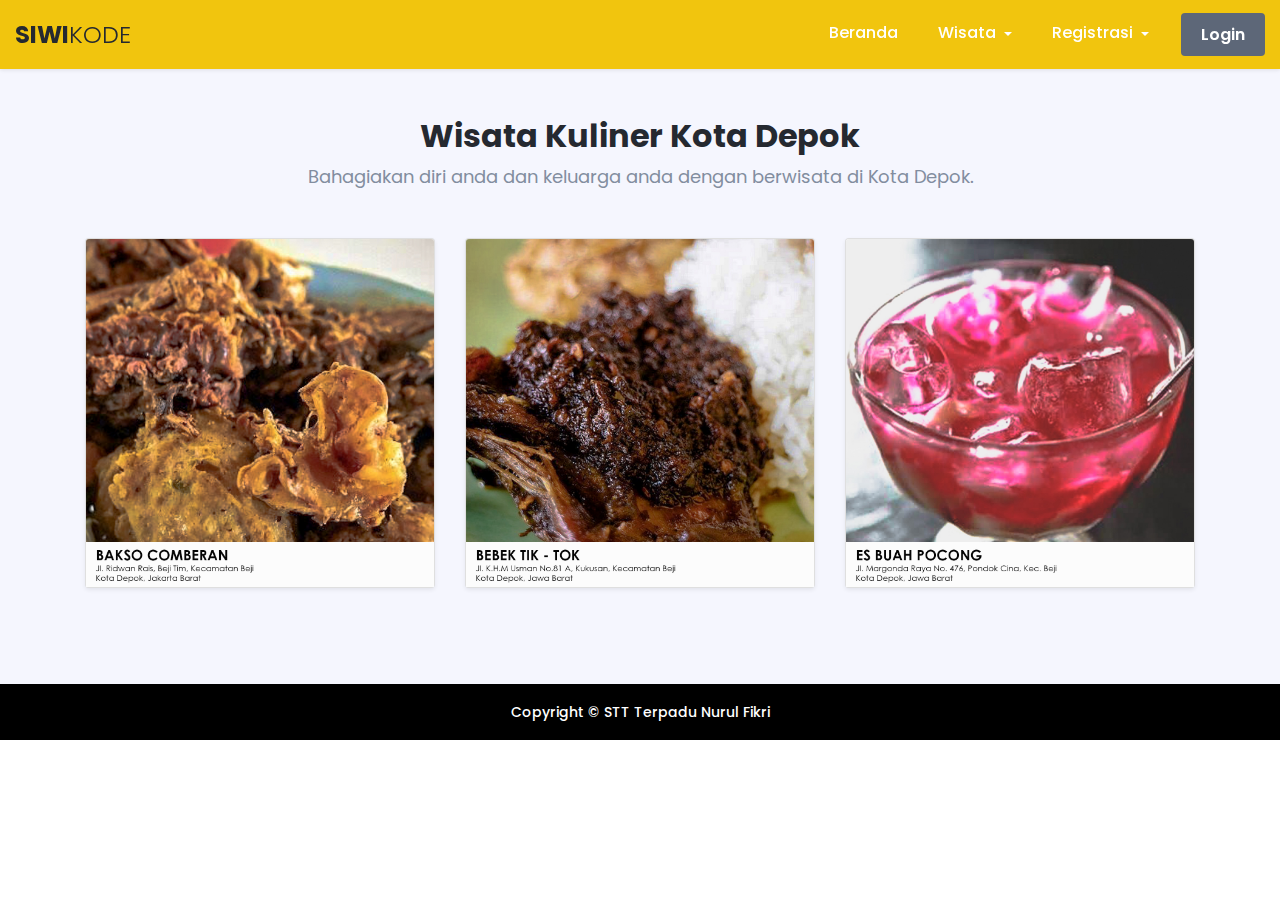
<file: bandi-siwikode-main/kuliner.html>
<!doctype html>
<html lang="en">

<head>
    <!-- Required meta tags -->
    <meta charset="utf-8">
    <meta name="viewport" content="width=device-width, initial-scale=1, shrink-to-fit=no">

    <!-- Bootstrap CSS -->
    <link rel="stylesheet" href="https://maxcdn.bootstrapcdn.com/bootstrap/4.0.0/css/bootstrap.min.css" integrity="sha384-Gn5384xqQ1aoWXA+058RXPxPg6fy4IWvTNh0E263XmFcJlSAwiGgFAW/dAiS6JXm" crossorigin="anonymous">

    <!-- Google Font -->
    <link href="https://fonts.googleapis.com/css?family=Poppins:300,400,500,600,700&display=swap" rel="stylesheet">

    <!-- FontAwesome JS-->
    <script defer src="fontawesome/js/all.min.js"></script>

    <!-- Slider -->
    <link rel="stylesheet" href="plugins/tiny-slider/tiny-slider.css">

    <!-- Style CSS -->
    <link rel="stylesheet" href="style.css">

    <link rel="stylesheet" href="carousel.css">

    <title>SIWIKODE - Sistem Informasi Wisata Kota Depok</title>
</head>

<body>

    <header class="header fixed-top">
        <div class="branding">
            <div class="container-fluid position-relative">
                <nav class="navbar navbar-expand-lg">
                    <div class="site-logo">
                        <a class="navbar-brand" href="index.html"><span class="logo-text muncul">SIWI<span class="text-alt muncul">KODE</span></span>
                        </a>
                    </div>
                    <button class="navbar-toggler" type="button" data-toggle="collapse" data-target="#navbarNavDropdown" aria-controls="navbarNavDropdown" aria-expanded="false" aria-label="Toggle navigation">
                        <span class="navbar-toggler-icon"></span>
                        <span class="navbar-toggler-icon"></span>
                        <span class="navbar-toggler-icon"></span>
                    </button>
                    <div class="collapse navbar-collapse py-3 py-lg-0" id="navbarNavDropdown">
                        <ul class="navbar-nav ml-lg-auto">
                            <li class="nav-item mr-lg-4">
                                <a class="nav-link" href="index.html">Beranda</a>
                            </li>
                            <li class="nav-item dropdown mr-lg-4">
                                <a class="nav-link dropdown-toggle" href="#" id="navbarDropdownMenuLink" data-toggle="dropdown" aria-haspopup="true" aria-expanded="false">
                                    Wisata
                                </a>
                                <div class="dropdown-menu dropdown-menu-right rounded shadow menu-animate slideIn" aria-labelledby="navbarDropdownMenuLink">
                                    <a class="dropdown-item has-icon" href="rekreasi.html"> Wisata Rekreasi</a>
                                    <div class="dropdown-divider m-0"></div>
                                    <a class="dropdown-item has-icon" href="kuliner.html"> Wisata Kuliner</a>
                                </div>
                            </li>
                            <li class="nav-item dropdown mr-lg-4">
                                <a class="nav-link dropdown-toggle" href="#" id="navbarDropdownMenuLink" data-toggle="dropdown" aria-haspopup="true" aria-expanded="false">
                                    Registrasi
                                </a>
                                <div class="dropdown-menu dropdown-menu-right rounded shadow menu-animate slideIn" aria-labelledby="navbarDropdownMenuLink">
                                    <a class="dropdown-item has-icon" href="registrasi-rekreasi.html"> Wisata Rekreasi</a>
                                    <div class="dropdown-divider m-0"></div>
                                    <a class="dropdown-item has-icon" href="registrasi-kuliner.html"> Wisata Kuliner</a>
                                </div>
                            </li>
                            <li class="nav-item mr-lg-0 mt-3 mt-lg-0 login">
                                <a href="login.html" class="btn btn-secondary text-white">Login</a>
                            </li>
                        </ul>
                    </div>
                </nav>
            </div>
        </div>
    </header>

    <section class="benefits-section theme-bg-light py-5">

        <div class="container">
            <h3 class="mb-2 text-center font-weight-bold section-title">Wisata Kuliner Kota Depok</h3>
            <div class="mb-5 text-center section-intro">Bahagiakan diri anda dan keluarga anda dengan berwisata di Kota Depok.</div>

            <div class="row mx-auto my-5">
                <div class="card-deck">
                    <div class="card">
                        <a data-target="#exampleModal1" data-toggle="modal"><img class="card-img-top" src="images/kuliner/bakso comberan.jpg" alt="Card image cap"></a>
                    </div>
                    <div class="card">
                        <a data-target="#exampleModal2" data-toggle="modal"><img class="card-img-top" src="images/kuliner/bebek tiktok.jpg" alt="Card image cap"></a>
                    </div>
                    <div class="card">
                        <a data-target="#exampleModal3" data-toggle="modal"><img class="card-img-top" src="images/kuliner/ES BUAH POCONG.jpg" alt="Card image cap"></a>
                    </div>
                </div>
            </div>
        </div>

    </section>

    <div class="modal fade bd-example-modal-lg" id="exampleModal1" tabindex="-1" role="dialog" aria-labelledby="exampleModalLabel" aria-hidden="true">
        <div class="modal-dialog modal-lg" role="document">
            <div class="modal-content">
                <div class="modal-header">
                    <h3 class="modal-title" id="exampleModalLabel">Bakso Comberan</h3>
                    <div class="ml-3" style="font-size: 28px;">
                        <i class="fa fa-star" style="color: #F1C50E;"></i>
                        <i class="fa fa-star" style="color: #F1C50E;"></i>
                        <i class="fa fa-star" style="color: #F1C50E;"></i>
                        <i class="fa fa-star" style="color: #F1C50E;"></i>
                    </div>
                    <button type="button" class="close" data-dismiss="modal" aria-label="Close">
    <span aria-hidden="true">&times;</span>
    </button>
                </div>
                <div class="modal-body">
                    <div class="container-fluid">
                        <div class="row">
                            <div class="col-lg-12">
                                <div id="carouselExampleControls1" class="carousel slide" data-ride="carousel">
                                    <div class="carousel-inner">
                                        <div class="carousel-item active">
                                            <img class="d-block w-100 rounded" src="images/kuliner/bakso-comberan.jpg" alt="First slide">
                                        </div>
                                        <div class="carousel-item">
                                            <img class="d-block w-100 rounded" src="images/kuliner/bakso-comberan.jpg" alt="Second slide">
                                        </div>
                                        <div class="carousel-item">
                                            <img class="d-block w-100 rounded" src="images/kuliner/bakso-comberan.jpg" alt="Third slide">
                                        </div>
                                    </div>
                                    <a class="carousel-control-prev" href="#carouselExampleControls1" role="button" data-slide="prev">
                                        <span class="carousel-control-prev-icon" aria-hidden="true"></span>
                                        <span class="sr-only">Previous</span>
                                    </a>
                                    <a class="carousel-control-next" href="#carouselExampleControls1" role="button" data-slide="next">
                                        <span class="carousel-control-next-icon" aria-hidden="true"></span>
                                        <span class="sr-only">Next</span>
                                    </a>
                                </div>
                            </div>
                        </div>
                        <div class="row py-2 text-justify">
                            <p>Bakso selama ini kebanyakan disajikan dengan kuah bening yang memiliki citarasa gurih. Untuk kuah bakso memang kebanyakan disajikan serupa, tak banyak variasi. Lain halnya dengan bentuk bakso, beragam sekali jumlahnya. Ada
                                yang berbentuk tumpeng, beranak, granat dan masih banyak lagi yang lainnya. Kali ini yang dibahas bukan bentuknya, melainkan kuahnya. Inilah yang ditawarkan oleh bakso milik Pak Bewok yang bernama bakso comberan. Mendengar
                                nama comberan tentu saja akan membuat kita membayangkan hal-hal kotor, memiliki warna gelap dan berbau tidak sedap ya? Tapi bakso comberan ini hanya penamaan saja lantaran memang sekilas memiliki warna keruh yang mirip
                                comberan. Mari kita ulas lebih dalam mengenai bakso comberan ini.</p>
                            <p>Bakso Pak Bewok sudah mulai beroperasi sejak tahun 1995 yang lalu. Tapi, baru tahun 2000 yang lalu menggunakan keluak sebagai kuahnya. Sehingga, bakso yang sebelumnya tampil biasa di sini menjadi memiliki kuah hitam. Satu hal
                                lagi, isiannya juga tidak seperti yang lainnnya. Isiannya mulai dari tulang ayam, kerongkongan, ceker, sayap dan masih banyak lagi yang lainnya. Ditambah lagi dengan bawang goreng yang melimpah serta irisan seledri, membuat
                                penampilannya makin meriah.</p>
                            <p>Karena penampakannya yang terlihat kotor dan penuh dengan tulang, sekilas bakso ini seperti sampah. Maka dari itulah bakso ini selain disebut sebagai bakso comberan, juga dipanggil bakso sampah. Wananya juga hitam pekat, sehingga
                                tidak ada yang menyalahkan jika bakso ini diberi julukan bermacam-macam. Tapi, rasanya sangat lezat, tidak heran jika banyak pelanggan luar kota yang sengaja jauh-jauh datang untuk mencicipinya.</p>
                            <p>Meskipun isiannya banyak dan rasanya juga enak, ternyata bakso comberan ini memiliki harga yang sangat murah meriah, dan ramah di kantong. Saat artikel ini dibuat, seporsi bakso dihargai Rp12.000 saja. Sementara itu jika ingin
                                tambah ayam akan dikenai biaya tambahan Rp8.000 saja. Dan itu akan sudah mengenyangkanmu. Buat kamu pecinta kuliner bakso, disarankan buat mencobanya saat bekunjung ke Depok ya. Sensasi rasanya akan cukup berbeda dari bakso
                                biasanya. Sensasi gigit-gigit tulang yang membuatmu makin senang.</p>
                        </div>

                        <div class="text-center">
                            <iframe src="https://www.google.com/maps/embed?pb=!1m18!1m12!1m3!1d3965.0909112147006!2d106.82020431413918!3d-6.38226646420244!2m3!1f0!2f0!3f0!3m2!1i1024!2i768!4f13.1!3m3!1m2!1s0x2e69ebff41c30b0d%3A0xa2e3c56962e2e978!2sJl.%20Ridwan%20Rais%2C%20Beji%20Tim.%2C%20Kecamatan%20Beji%2C%20Kota%20Depok%2C%20Jawa%20Barat!5e0!3m2!1sid!2sid!4v1611843742333!5m2!1sid!2sid"
                                width="500" height="300" frameborder="0" style="border:0;" allowfullscreen="" aria-hidden="false" tabindex="0"></iframe>
                        </div>


                    </div>
                </div>
                <div class="modal-footer">
                    <i class="fas fa-clock"></i> <small> 6 minute ago</small>
                </div>
            </div>
        </div>
    </div>

    <!--  -->
    <div class="modal fade bd-example-modal-lg" id="exampleModal2" tabindex="-1" role="dialog" aria-labelledby="exampleModalLabel" aria-hidden="true">
        <div class="modal-dialog modal-lg" role="document">
            <div class="modal-content">
                <div class="modal-header">
                    <h3 class="modal-title" id="exampleModalLabel">Bebek TikTok</h3>
                    <div class="ml-3" style="font-size: 28px;">
                        <i class="fa fa-star" style="color: #F1C50E;"></i>
                        <i class="fa fa-star" style="color: #F1C50E;"></i>
                        <i class="fa fa-star" style="color: #F1C50E;"></i>
                        <i class="fa fa-star" style="color: #F1C50E;"></i>
                    </div>
                    <button type="button" class="close" data-dismiss="modal" aria-label="Close">
    <span aria-hidden="true">&times;</span>
    </button>
                </div>
                <div class="modal-body">
                    <div class="container-fluid">
                        <div class="row">
                            <div class="col-lg-12">
                                <div id="carouselExampleControls2" class="carousel slide" data-ride="carousel">
                                    <div class="carousel-inner">
                                        <div class="carousel-item active">
                                            <img class="d-block w-100 rounded" src="images/kuliner/Bebek-Tik-Tok-Van-Depok.jpg" alt="First slide">
                                        </div>
                                        <div class="carousel-item">
                                            <img class="d-block w-100 rounded" src="images/kuliner/Bebek-Tik-Tok-Van-Depok.jpg" alt="Second slide">
                                        </div>
                                        <div class="carousel-item">
                                            <img class="d-block w-100 rounded" src="images/kuliner/Bebek-Tik-Tok-Van-Depok.jpg" alt="Third slide">
                                        </div>
                                    </div>
                                    <a class="carousel-control-prev" href="#carouselExampleControls2" role="button" data-slide="prev">
                                        <span class="carousel-control-prev-icon" aria-hidden="true"></span>
                                        <span class="sr-only">Previous</span>
                                    </a>
                                    <a class="carousel-control-next" href="#carouselExampleControls2" role="button" data-slide="next">
                                        <span class="carousel-control-next-icon" aria-hidden="true"></span>
                                        <span class="sr-only">Next</span>
                                    </a>
                                </div>
                            </div>
                        </div>
                        <div class="row py-2 text-justify">
                            <p>Berawal dari sebuah peternakan bebek di tahun 2000 yang menjelma menjadi sebuah restoran masakan bebek khas Depok di tahun 2006. Melalui ide cemerlang Bapak Santoso, sang pemilik resto. Bebek Tiktok adalah hasil dari perkawinan
                                itik betina dan entok jantan yang dikawinkan secara alami, menghasilkan daging yang lebih gurih, empuk dan tidak amis. Rasanya yang gurih serta dagingnya yang empuk inilah yang membedakan tiktok dengan bebek lainnya. Bebek
                                tiktok juga telah terbukti lebih sehat dan rendah kolesterol.</p>
                            <p>Sensasi makan bebek disini sungguh berbeda. Sederhana, asri, dan nyaman. Tersedia juga lesehan bagi rombongan yang ingin menyantap bebek goreng atau bakar sambil ditemani suara gemercik air dan teduhnya suasana hijau di resto
                                Tiktok van Depok ini. Selain itu, para pengunjung juga bisa melihat langsung peternakan bebek yang terdapat tidak jauh dari restoran.</p>
                            <p>Terkonsep layaknya prasmanan, para pengunjung bisa mengambil sendiri nasi, lalapan, dan sambal sesuka hati. Disini tersedia berbagai jenis masakan bebek mulai dari bebek goreng, bebek panggang, hingga sup saher (sayap dan leher),
                                semuanya disajikan fresh from the oven. Selain menu masakan bebek, resto tiktok van depok juga menyediakan Sop Duren Margando, yang juga buka outlet di Jalan Margonda Depok. Dengan berbagai varian topping-nya, menjadikan
                                sop duren ini pencuci mulut yang paling ditunggu-tunggu para pengunjung.</p>
                            <p>Bagi penikmat sambal, tersedia berbagai sambal andalan yang bisa dicicipi sebagai pelengkap menyantap bebek tiktok, diantaranya sambal goreng hijau, sambal terasi, sambal mentah, dan sambal merah.</p>
                            <p>TikTok van Depok juga salah satu restoran yang mendukung program Pemerintah Kota Depok, yaitu “One Day No Rice” (ODNR). Setiap hari selasa, restoran ini juga menyediakan nasi jagung sebagai pengganti nasi dari beras. Tak heran,
                                Bapak Walikota Depok beserta rombongannya sering mampir untuk santap siang disini.</p>
                        </div>
                        <div class="text-center">
                            <iframe src="https://www.google.com/maps/embed?pb=!1m18!1m12!1m3!1d253774.74760048228!2d106.67554821640626!3d-6.364216999999994!2m3!1f0!2f0!3f0!3m2!1i1024!2i768!4f13.1!3m3!1m2!1s0x2e69eea0e58a8753%3A0x1f57d90cf62a7298!2sTiktok%20Van%20Depok!5e0!3m2!1sid!2sid!4v1611843857939!5m2!1sid!2sid"
                                width="500" height="300" frameborder="0" style="border:0;" allowfullscreen="" aria-hidden="false" tabindex="0"></iframe>
                        </div>
                    </div>
                </div>
                <div class="modal-footer">
                    <i class="fas fa-clock"></i> <small> 6 minute ago</small>
                </div>
            </div>
        </div>
    </div>

    <!--  -->
    <div class="modal fade bd-example-modal-lg" id="exampleModal3" tabindex="-1" role="dialog" aria-labelledby="exampleModalLabel" aria-hidden="true">
        <div class="modal-dialog modal-lg" role="document">
            <div class="modal-content">
                <div class="modal-header">
                    <h3 class="modal-title" id="exampleModalLabel">Es Buah Pocong</h3>
                    <div class="ml-3" style="font-size: 28px;">
                        <i class="fa fa-star" style="color: #F1C50E;"></i>
                        <i class="fa fa-star" style="color: #F1C50E;"></i>
                        <i class="fa fa-star" style="color: #F1C50E;"></i>
                        <i class="fa fa-star" style="color: #F1C50E;"></i>
                    </div>
                    <button type="button" class="close" data-dismiss="modal" aria-label="Close">
    <span aria-hidden="true">&times;</span>
    </button>
                </div>
                <div class="modal-body">
                    <div class="container-fluid">
                        <div class="row">
                            <div class="col-lg-12">
                                <div id="carouselExampleControls3" class="carousel slide" data-ride="carousel">
                                    <div class="carousel-inner">
                                        <div class="carousel-item active">
                                            <img class="d-block w-100 rounded" src="images/kuliner/makanan-khas-depok-es-pocong.jpg" alt="First slide">
                                        </div>
                                        <div class="carousel-item">
                                            <img class="d-block w-100 rounded" src="images/kuliner/makanan-khas-depok-es-pocong.jpg" alt="Second slide">
                                        </div>
                                        <div class="carousel-item">
                                            <img class="d-block w-100 rounded" src="images/kuliner/makanan-khas-depok-es-pocong.jpg" alt="Third slide">
                                        </div>
                                    </div>
                                    <a class="carousel-control-prev" href="#carouselExampleControl3" role="button" data-slide="prev">
                                        <span class="carousel-control-prev-icon" aria-hidden="true"></span>
                                        <span class="sr-only">Previous</span>
                                    </a>
                                    <a class="carousel-control-next" href="#carouselExampleControls3" role="button" data-slide="next">
                                        <span class="carousel-control-next-icon" aria-hidden="true"></span>
                                        <span class="sr-only">Next</span>
                                    </a>
                                </div>
                            </div>
                        </div>
                        <div class="row py-2 text-justify">
                            <p>Kata pocong terpampang jelas di sebuah kedai makanan di Jalan Margonda Raya, Depok, Jawa Barat. Alih-alih menakutkan dan dijauhi orang, kedai ini ternyata banyak dikunjungi. Salah satu menu andalannya adalah es pocong yang
                                disukai mahasiswa, karyawan sampai dengan keluarga biasa. Yang istimewa, menu-menu lain juga diberi nama seram seperti mendoan iblis, kopyor kuntilanak atau soda setan merah.
                            </p>
                            <p>Saat siang hari, kedai ini mulai ramai oleh para mahasiswa dan pelajar. Es pocong menjadi daya tarik tersendiri karena harganya yang relatif murah, antara Rp 3.500 hingga Rp 2 ribu. Es pocong ini merupakan minuman dari campuran
                                bubur sumsum dengan buah pisang yang sudah diiris, ditambah kue moci, dan sirup ini. Menurut para pelanggan, rasanya enak.</p>
                        </div>
                        <div class="text-center">
                            <iframe src="https://www.google.com/maps/embed?pb=!1m18!1m12!1m3!1d3965.2783762145586!2d106.829823314139!3d-6.358002663967632!2m3!1f0!2f0!3f0!3m2!1i1024!2i768!4f13.1!3m3!1m2!1s0x2e69ec3d04818639%3A0x2bfcadaf59c84669!2sJl.%20Margonda%20Raya%20Blok%20Belimbing%20No.47%2C%20RT.1%2FRW.7%2C%20Pondok%20Cina%2C%20Kecamatan%20Beji%2C%20Kota%20Depok%2C%20Jawa%20Barat%2016424!5e0!3m2!1sid!2sid!4v1611843974495!5m2!1sid!2sid"
                                width="500" height="300" frameborder="0" style="border:0;" allowfullscreen="" aria-hidden="false" tabindex="0"></iframe>
                        </div>
                    </div>
                </div>
                <div class="modal-footer">
                    <i class="fas fa-clock"></i> <small> 6 minute ago</small>
                </div>
            </div>
        </div>
    </div>



    <footer class="footer">
        <!--//newsletter-section-->
        <div class="footer-bottom text-center pb-3 pt-3">
            <small class="copyright ">Copyright &copy; STT Terpadu Nurul Fikri </small>
        </div>
    </footer>


    <!-- Optional JavaScript -->
    <!-- jQuery first, then Popper.js, then Bootstrap JS -->
    <script src="https://code.jquery.com/jquery-3.2.1.slim.min.js" integrity="sha384-KJ3o2DKtIkvYIK3UENzmM7KCkRr/rE9/Qpg6aAZGJwFDMVNA/GpGFF93hXpG5KkN" crossorigin="anonymous"></script>
    <script src="https://cdnjs.cloudflare.com/ajax/libs/popper.js/1.12.9/umd/popper.min.js" integrity="sha384-ApNbgh9B+Y1QKtv3Rn7W3mgPxhU9K/ScQsAP7hUibX39j7fakFPskvXusvfa0b4Q" crossorigin="anonymous"></script>
    <script src="https://maxcdn.bootstrapcdn.com/bootstrap/4.0.0/js/bootstrap.min.js" integrity="sha384-JZR6Spejh4U02d8jOt6vLEHfe/JQGiRRSQQxSfFWpi1MquVdAyjUar5+76PVCmYl" crossorigin="anonymous"></script>
    <script src="carousel.js"></script>

</body>

</html>
</file>
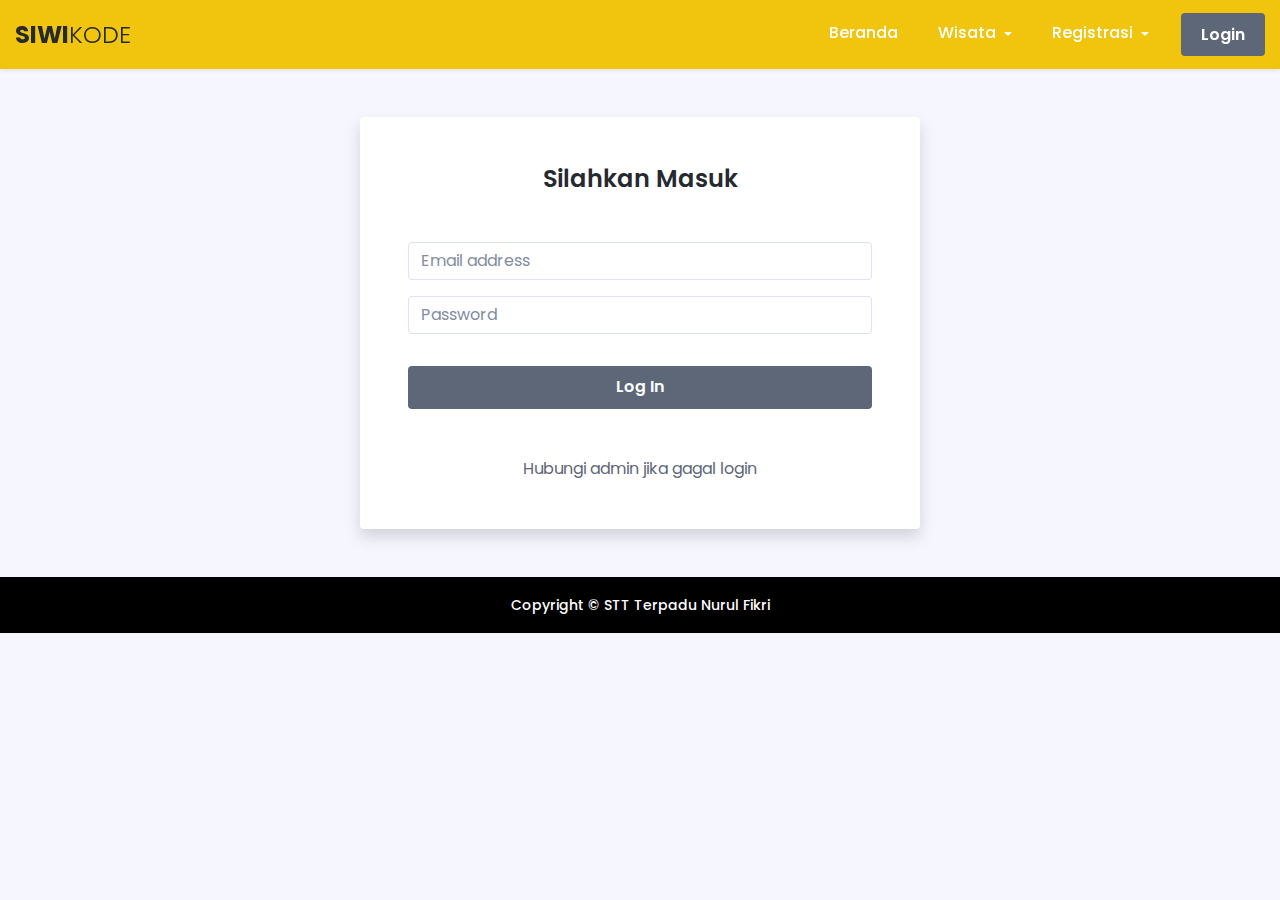
<file: bandi-siwikode-main/login.html>
<!doctype html>
<html lang="en">

<head>
    <!-- Required meta tags -->
    <meta charset="utf-8">
    <meta name="viewport" content="width=device-width, initial-scale=1, shrink-to-fit=no">

    <!-- Bootstrap CSS -->
    <link rel="stylesheet" href="https://maxcdn.bootstrapcdn.com/bootstrap/4.0.0/css/bootstrap.min.css" integrity="sha384-Gn5384xqQ1aoWXA+058RXPxPg6fy4IWvTNh0E263XmFcJlSAwiGgFAW/dAiS6JXm" crossorigin="anonymous">

    <!-- Google Font -->
    <link href="https://fonts.googleapis.com/css?family=Poppins:300,400,500,600,700&display=swap" rel="stylesheet">

    <!-- FontAwesome JS-->
    <script defer src="fontawesome/js/all.min.js"></script>

    <!-- Slider -->
    <link rel="stylesheet" href="plugins/tiny-slider/tiny-slider.css">

    <!-- Style CSS -->
    <link rel="stylesheet" href="style.css">

    <title>SIWIKODE - Sistem Informasi Wisata Kota Depok</title>
</head>

<body class="theme-bg-light">

    <header class="header fixed-top">
        <div class="branding">
            <div class="container-fluid position-relative">
                <nav class="navbar navbar-expand-lg">
                    <div class="site-logo">
                        <a class="navbar-brand" href="index.html"><span class="logo-text muncul">SIWI<span class="text-alt muncul">KODE</span></span>
                        </a>
                    </div>
                    <button class="navbar-toggler" type="button" data-toggle="collapse" data-target="#navbarNavDropdown" aria-controls="navbarNavDropdown" aria-expanded="false" aria-label="Toggle navigation">
                        <span class="navbar-toggler-icon"></span>
                        <span class="navbar-toggler-icon"></span>
                        <span class="navbar-toggler-icon"></span>
                    </button>
                    <div class="collapse navbar-collapse py-3 py-lg-0" id="navbarNavDropdown">
                        <ul class="navbar-nav ml-lg-auto">
                            <li class="nav-item mr-lg-4">
                                <a class="nav-link" href="index.html">Beranda</a>
                            </li>
                            <li class="nav-item dropdown mr-lg-4">
                                <a class="nav-link dropdown-toggle" href="#" id="navbarDropdownMenuLink" data-toggle="dropdown" aria-haspopup="true" aria-expanded="false">
                                    Wisata
                                </a>
                                <div class="dropdown-menu dropdown-menu-right rounded shadow menu-animate slideIn" aria-labelledby="navbarDropdownMenuLink">
                                    <a class="dropdown-item has-icon" href="rekreasi.html"> Wisata Rekreasi</a>
                                    <div class="dropdown-divider m-0"></div>
                                    <a class="dropdown-item has-icon" href="kuliner.html"> Wisata Kuliner</a>
                                </div>
                            </li>
                            <li class="nav-item dropdown mr-lg-4">
                                <a class="nav-link dropdown-toggle" href="#" id="navbarDropdownMenuLink" data-toggle="dropdown" aria-haspopup="true" aria-expanded="false">
                                    Registrasi
                                </a>
                                <div class="dropdown-menu dropdown-menu-right rounded shadow menu-animate slideIn" aria-labelledby="navbarDropdownMenuLink">
                                    <a class="dropdown-item has-icon" href="registrasi-rekreasi.html"> Wisata Rekreasi</a>
                                    <div class="dropdown-divider m-0"></div>
                                    <a class="dropdown-item has-icon" href="registrasi-kuliner.html"> Wisata Kuliner</a>
                                </div>
                            </li>
                            <li class="nav-item mr-lg-0 mt-3 mt-lg-0 login">
                                <a href="login.html" class="btn btn-secondary text-white">Login</a>
                            </li>
                        </ul>
                    </div>
                </nav>
            </div>
        </div>
    </header>

    <section class="auth-section login-section text-center py-5">
        <div class="container">

            <div class="auth-wrapper mx-auto shadow p-5 rounded">

                <h2 class="auth-heading text-center mb-5">Silahkan Masuk </h2>

                <div class="auth-form-container text-left mx-auto">
                    <form class="auth-form login-form">
                        <div class="form-group email">
                            <label class="sr-only" for="signin-email">Email</label>
                            <input id="signin-email" name="signin-email" type="email" class="form-control signin-email" placeholder="Email address" required="required">
                        </div>
                        <!--//form-group-->
                        <div class="form-group password pb-3">
                            <label class="sr-only" for="signin-password">Password</label>
                            <input id="signin-password" name="signin-password" type="password" class="form-control signin-password" placeholder="Password" required="required">
                        </div>
                        <!--//form-group-->
                        <div class="text-center">
                            <button id="login-button" type="submit" class="btn btn-secondary btn-block theme-btn mx-auto">Log In</button>
                        </div>
                    </form>

                    <div class="auth-option text-center pt-5">Hubungi admin jika gagal login</div>
                </div>
                <!--//auth-form-container-->

            </div>
            <!--//auth-wrapper-->
        </div>
        <!--//container-->
    </section>
    <!--//auth-section-->


    <footer class="footer">
        <!--//newsletter-section-->
        <div class="footer-bottom text-center pb-3 pt-3">
            <small class="copyright ">Copyright &copy; STT Terpadu Nurul Fikri </small>
        </div>
    </footer>


    <!-- Optional JavaScript -->
    <!-- jQuery first, then Popper.js, then Bootstrap JS -->
    <script src="https://code.jquery.com/jquery-3.2.1.slim.min.js" integrity="sha384-KJ3o2DKtIkvYIK3UENzmM7KCkRr/rE9/Qpg6aAZGJwFDMVNA/GpGFF93hXpG5KkN" crossorigin="anonymous"></script>
    <script src="https://cdnjs.cloudflare.com/ajax/libs/popper.js/1.12.9/umd/popper.min.js" integrity="sha384-ApNbgh9B+Y1QKtv3Rn7W3mgPxhU9K/ScQsAP7hUibX39j7fakFPskvXusvfa0b4Q" crossorigin="anonymous"></script>
    <script src="https://maxcdn.bootstrapcdn.com/bootstrap/4.0.0/js/bootstrap.min.js" integrity="sha384-JZR6Spejh4U02d8jOt6vLEHfe/JQGiRRSQQxSfFWpi1MquVdAyjUar5+76PVCmYl" crossorigin="anonymous"></script>
    <script src="script.js"></script>
</body>

</html>
</file>
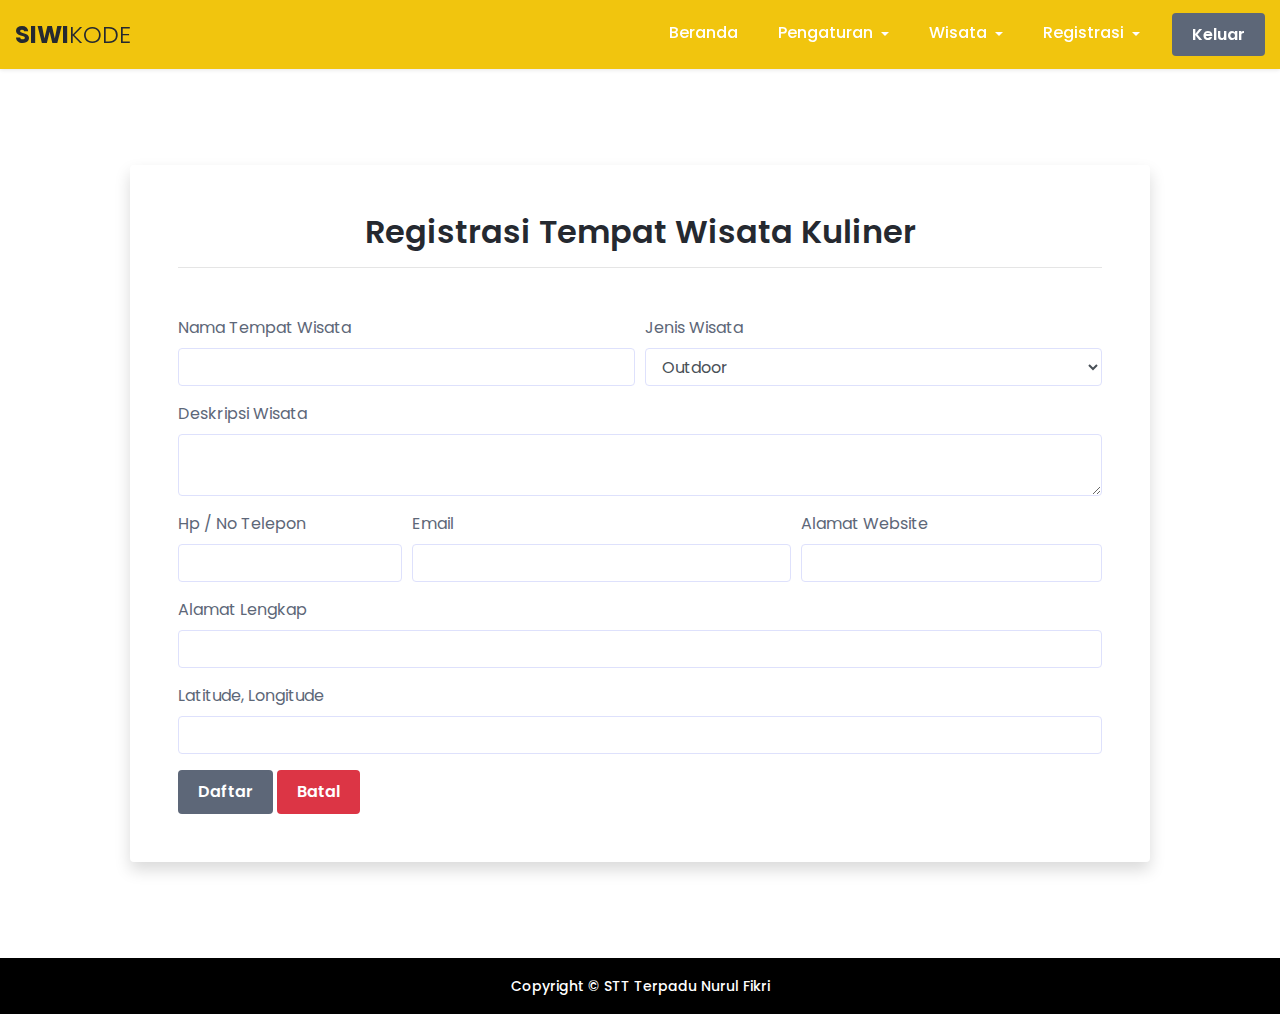
<file: bandi-siwikode-main/registrasi-kuliner-admin.html>
<!doctype html>
<html lang="en">

<head>
    <!-- Required meta tags -->
    <meta charset="utf-8">
    <meta name="viewport" content="width=device-width, initial-scale=1, shrink-to-fit=no">

    <!-- Bootstrap CSS -->
    <link rel="stylesheet" href="https://maxcdn.bootstrapcdn.com/bootstrap/4.0.0/css/bootstrap.min.css" integrity="sha384-Gn5384xqQ1aoWXA+058RXPxPg6fy4IWvTNh0E263XmFcJlSAwiGgFAW/dAiS6JXm" crossorigin="anonymous">

    <!-- Google Font -->
    <link href="https://fonts.googleapis.com/css?family=Poppins:300,400,500,600,700&display=swap" rel="stylesheet">

    <!-- FontAwesome JS-->
    <script defer src="fontawesome/js/all.min.js"></script>

    <!-- Slider -->
    <link rel="stylesheet" href="plugins/tiny-slider/tiny-slider.css">

    <!-- Style CSS -->
    <link rel="stylesheet" href="style.css">

    <title>SIWIKODE - Sistem Informasi Wisata Kota Depok</title>
</head>

<body>

    <header class="header fixed-top">
        <div class="branding">
            <div class="container-fluid position-relative">
                <nav class="navbar navbar-expand-lg">
                    <div class="site-logo">
                        <a class="navbar-brand" href="beranda-admin.html"><span class="logo-text muncul">SIWI<span class="text-alt muncul">KODE</span></span>
                        </a>
                    </div>
                    <button class="navbar-toggler" type="button" data-toggle="collapse" data-target="#navbarNavDropdown" aria-controls="navbarNavDropdown" aria-expanded="false" aria-label="Toggle navigation">
                        <span class="navbar-toggler-icon"></span>
                        <span class="navbar-toggler-icon"></span>
                        <span class="navbar-toggler-icon"></span>
                    </button>
                    <div class="collapse navbar-collapse py-3 py-lg-0" id="navbarNavDropdown">
                        <ul class="navbar-nav ml-lg-auto">
                            <li class="nav-item mr-lg-4">
                                <a class="nav-link" href="beranda-admin.html">Beranda</a>
                            </li>
                            <li class="nav-item dropdown mr-lg-4">
                                <a class="nav-link dropdown-toggle" href="#" id="navbarDropdownMenuLink" data-toggle="dropdown" aria-haspopup="true" aria-expanded="false">
                                    Pengaturan
                                </a>
                                <div class="dropdown-menu dropdown-menu-right rounded shadow menu-animate slideIn" aria-labelledby="navbarDropdownMenuLink">
                                    <a class="dropdown-item has-icon" href="edit-data-kuliner.html"> Edit Data Kuliner</a>
                                    <div class="dropdown-divider m-0"></div>
                                    <a class="dropdown-item has-icon" href="edit-data-rekreasi.html"> Edit Data Rekreasi</a>
                                    <div class="dropdown-divider m-0"></div>
                                    <a class="dropdown-item has-icon" href="edit-testimoni.html"> Edit Data Testimoni</a>
                                </div>
                            </li>
                            <li class="nav-item dropdown mr-lg-4">
                                <a class="nav-link dropdown-toggle" href="#" id="navbarDropdownMenuLink" data-toggle="dropdown" aria-haspopup="true" aria-expanded="false">
                                    Wisata
                                </a>
                                <div class="dropdown-menu dropdown-menu-right rounded shadow menu-animate slideIn" aria-labelledby="navbarDropdownMenuLink">
                                    <a class="dropdown-item has-icon" href="rekreasi-admin.html"> Wisata Rekreasi</a>
                                    <div class="dropdown-divider m-0"></div>
                                    <a class="dropdown-item has-icon" href="kuliner-admin.html"> Wisata Kuliner</a>
                                </div>
                            </li>
                            <li class="nav-item dropdown mr-lg-4">
                                <a class="nav-link dropdown-toggle" href="#" id="navbarDropdownMenuLink" data-toggle="dropdown" aria-haspopup="true" aria-expanded="false">
                                    Registrasi
                                </a>
                                <div class="dropdown-menu dropdown-menu-right rounded shadow menu-animate slideIn" aria-labelledby="navbarDropdownMenuLink">
                                    <a class="dropdown-item has-icon" href="registrasi-rekreasi-admin.html"> Wisata Rekreasi</a>
                                    <div class="dropdown-divider m-0"></div>
                                    <a class="dropdown-item has-icon" href="registrasi-kuliner-admin.html"> Wisata Kuliner</a>
                                </div>
                            </li>
                            <li class="nav-item mr-lg-0 mt-3 mt-lg-0">
                                <a href="index.html" class="btn btn-secondary text-white">Keluar</a>
                            </li>
                        </ul>
                    </div>
                </nav>
            </div>
        </div>
    </header>


    <div class="page-content">
        <div class="container">
            <div class="features-tab-content tab-content" id="features-tab-content">
                <div class="feature-2-pane tab-pane fade show active py-5" id="feature-2" role="tabpanel" aria-labelledby="feature-tab-2">
                    <section class="auth-section login-section text-center py-5">
                        <div class="container">

                            <div class="auth-wrapper-registrasi mx-auto shadow p-5 rounded">

                                <h2 class="auth-heading text-center mb-5">Registrasi Tempat Wisata Kuliner
                                    <hr>
                                </h2>

                                <div class="auth-form-container text-left mx-auto">
                                    <form class="needs-validation" novalidate>
                                        <div class="form-row">
                                            <div class="form-group col-md-6">
                                                <label>Nama Tempat Wisata</label>
                                                <input type="email" class="form-control" required>
                                                <div class="valid-feedback">
                                                    Isi anda benar!
                                                </div>
                                                <div class="invalid-feedback">
                                                    Isi yang anda masukkan tidak benar!
                                                </div>
                                            </div>
                                            <div class="form-group col-md-6">
                                                <label>Jenis Wisata</label>
                                                <select class="form-control">
                                                    <option selected>Pilihan</option>
                                                    <option selected>Indoor</option>
                                                    <option selected>Outdoor</option>
                                                </select>
                                            </div>
                                        </div>
                                        <div class="form-group">
                                            <label>Deskripsi Wisata</label>
                                            <textarea class="form-control" required></textarea>
                                            <div class="valid-feedback">
                                                Isi anda benar!
                                            </div>
                                            <div class="invalid-feedback">
                                                Isi yang anda masukkan tidak benar!
                                            </div>
                                        </div>
                                        <div class="form-row ">
                                            <div class="form-group col-md-3 ">
                                                <label>Hp / No Telepon</label>
                                                <input type="number " class="form-control " required>
                                                <div class="valid-feedback">
                                                    Isi anda benar!
                                                </div>
                                                <div class="invalid-feedback">
                                                    Isi yang anda masukkan tidak benar!
                                                </div>
                                            </div>
                                            <div class="form-group col-md-5 ">
                                                <label>Email</label>
                                                <input type="email " class="form-control " required>
                                                <div class="valid-feedback">
                                                    Isi anda benar!
                                                </div>
                                                <div class="invalid-feedback">
                                                    Isi yang anda masukkan tidak benar!
                                                </div>
                                            </div>
                                            <div class="form-group col-md-4 ">
                                                <label>Alamat Website</label>
                                                <input type="text " class="form-control " required>
                                                <div class="valid-feedback">
                                                    Isi anda benar!
                                                </div>
                                                <div class="invalid-feedback">
                                                    Isi yang anda masukkan tidak benar!
                                                </div>
                                            </div>
                                        </div>
                                        <div class=" form-group ">
                                            <label>Alamat Lengkap</label>
                                            <input type="text " class="form-control " required>
                                            <div class="valid-feedback">
                                                Isi anda benar!
                                            </div>
                                            <div class="invalid-feedback">
                                                Isi yang anda masukkan tidak benar!
                                            </div>
                                        </div>
                                        <div class=" form-group ">
                                            <label>Latitude, Longitude</label>
                                            <input type="text " class="form-control " placeholder="" required>
                                            <div class="valid-feedback">
                                                Isi anda benar!
                                            </div>
                                            <div class="invalid-feedback">
                                                Isi yang anda masukkan tidak benar!
                                            </div>
                                        </div>
                                        <button type="submit " class="btn btn-secondary ">Daftar</button>
                                        <button type="submit " class="btn btn-danger ">Batal</button>
                                    </form>
                                </div>
                                <!--//auth-form-container-->

                            </div>
                            <!--//auth-wrapper-->
                        </div>
                        <!--//container-->
                    </section>
                    <!--//auth-section-->
                </div>
                <!--//feature-2-pane-->
            </div>
        </div>
        <!--//container-->
    </div>
    <!--//page-content-->



    <footer class="footer ">
        <!--//newsletter-section-->
        <div class="footer-bottom text-center pb-3 pt-3 ">
            <small class="copyright ">Copyright &copy; STT Terpadu Nurul Fikri </small>
        </div>
    </footer>


    <!-- Optional JavaScript -->
    <!-- jQuery first, then Popper.js, then Bootstrap JS -->
    <script src="https://code.jquery.com/jquery-3.2.1.slim.min.js " integrity="sha384-KJ3o2DKtIkvYIK3UENzmM7KCkRr/rE9/Qpg6aAZGJwFDMVNA/GpGFF93hXpG5KkN " crossorigin="anonymous "></script>
    <script src="https://cdnjs.cloudflare.com/ajax/libs/popper.js/1.12.9/umd/popper.min.js " integrity="sha384-ApNbgh9B+Y1QKtv3Rn7W3mgPxhU9K/ScQsAP7hUibX39j7fakFPskvXusvfa0b4Q " crossorigin="anonymous "></script>
    <script src="https://maxcdn.bootstrapcdn.com/bootstrap/4.0.0/js/bootstrap.min.js " integrity="sha384-JZR6Spejh4U02d8jOt6vLEHfe/JQGiRRSQQxSfFWpi1MquVdAyjUar5+76PVCmYl " crossorigin="anonymous "></script>
    <script>
        // Example starter JavaScript for disabling form submissions if there are invalid fields
        (function() {
            'use strict';
            window.addEventListener('load', function() {
                // Fetch all the forms we want to apply custom Bootstrap validation styles to
                var forms = document.getElementsByClassName('needs-validation');
                // Loop over them and prevent submission
                var validation = Array.prototype.filter.call(forms, function(form) {
                    form.addEventListener('submit', function(event) {
                        if (form.checkValidity() === false) {
                            event.preventDefault();
                            event.stopPropagation();
                        }
                        form.classList.add('was-validated');
                    }, false);
                });
            }, false);
        })();
    </script>
</body>

</html>
</file>
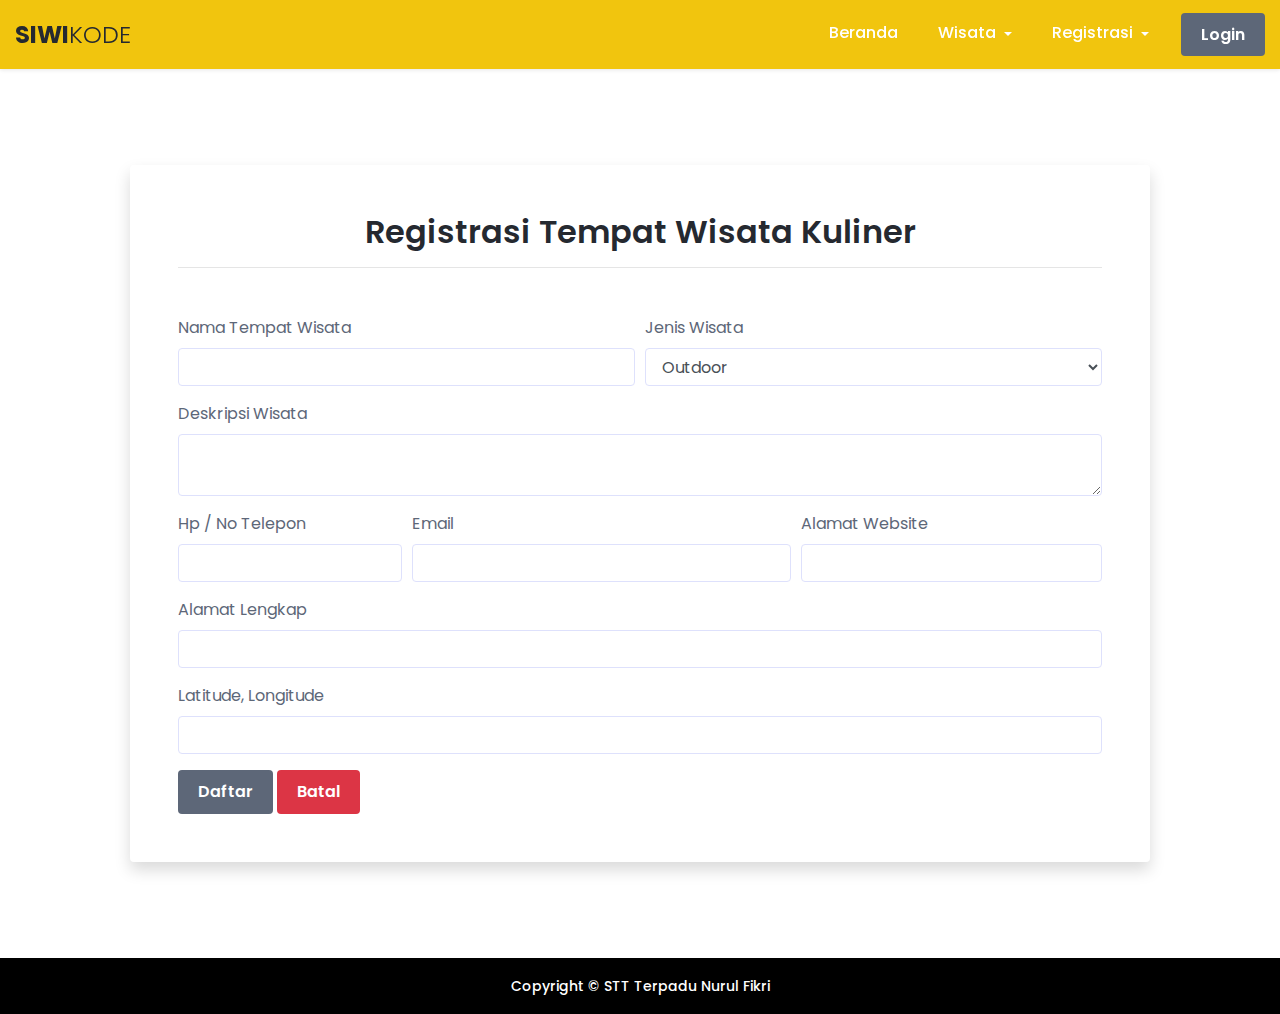
<file: bandi-siwikode-main/registrasi-kuliner.html>
<!doctype html>
<html lang="en">

<head>
    <!-- Required meta tags -->
    <meta charset="utf-8">
    <meta name="viewport" content="width=device-width, initial-scale=1, shrink-to-fit=no">

    <!-- Bootstrap CSS -->
    <link rel="stylesheet" href="https://maxcdn.bootstrapcdn.com/bootstrap/4.0.0/css/bootstrap.min.css" integrity="sha384-Gn5384xqQ1aoWXA+058RXPxPg6fy4IWvTNh0E263XmFcJlSAwiGgFAW/dAiS6JXm" crossorigin="anonymous">

    <!-- Google Font -->
    <link href="https://fonts.googleapis.com/css?family=Poppins:300,400,500,600,700&display=swap" rel="stylesheet">

    <!-- FontAwesome JS-->
    <script defer src="fontawesome/js/all.min.js"></script>

    <!-- Slider -->
    <link rel="stylesheet" href="plugins/tiny-slider/tiny-slider.css">

    <!-- Style CSS -->
    <link rel="stylesheet" href="style.css">

    <title>SIWIKODE - Sistem Informasi Wisata Kota Depok</title>
</head>

<body>

    <header class="header fixed-top">
        <div class="branding">
            <div class="container-fluid position-relative">
                <nav class="navbar navbar-expand-lg">
                    <div class="site-logo">
                        <a class="navbar-brand" href="index.html"><span class="logo-text muncul">SIWI<span class="text-alt muncul">KODE</span></span>
                        </a>
                    </div>
                    <button class="navbar-toggler" type="button" data-toggle="collapse" data-target="#navbarNavDropdown" aria-controls="navbarNavDropdown" aria-expanded="false" aria-label="Toggle navigation">
                        <span class="navbar-toggler-icon"></span>
                        <span class="navbar-toggler-icon"></span>
                        <span class="navbar-toggler-icon"></span>
                    </button>
                    <div class="collapse navbar-collapse py-3 py-lg-0" id="navbarNavDropdown">
                        <ul class="navbar-nav ml-lg-auto">
                            <li class="nav-item mr-lg-4">
                                <a class="nav-link" href="index.html">Beranda</a>
                            </li>
                            <li class="nav-item dropdown mr-lg-4">
                                <a class="nav-link dropdown-toggle" href="#" id="navbarDropdownMenuLink" data-toggle="dropdown" aria-haspopup="true" aria-expanded="false">
                                    Wisata
                                </a>
                                <div class="dropdown-menu dropdown-menu-right rounded shadow menu-animate slideIn" aria-labelledby="navbarDropdownMenuLink">
                                    <a class="dropdown-item has-icon" href="rekreasi.html"> Wisata Rekreasi</a>
                                    <div class="dropdown-divider m-0"></div>
                                    <a class="dropdown-item has-icon" href="kuliner.html"> Wisata Kuliner</a>
                                </div>
                            </li>
                            <li class="nav-item dropdown mr-lg-4">
                                <a class="nav-link dropdown-toggle" href="#" id="navbarDropdownMenuLink" data-toggle="dropdown" aria-haspopup="true" aria-expanded="false">
                                    Registrasi
                                </a>
                                <div class="dropdown-menu dropdown-menu-right rounded shadow menu-animate slideIn" aria-labelledby="navbarDropdownMenuLink">
                                    <a class="dropdown-item has-icon" href="registrasi-rekreasi.html"> Wisata Rekreasi</a>
                                    <div class="dropdown-divider m-0"></div>
                                    <a class="dropdown-item has-icon" href="registrasi-kuliner.html"> Wisata Kuliner</a>
                                </div>
                            </li>
                            <li class="nav-item mr-lg-0 mt-3 mt-lg-0 login">
                                <a href="login.html" class="btn btn-secondary text-white">Login</a>
                            </li>
                        </ul>
                    </div>
                </nav>
            </div>
        </div>
    </header>


    <div class="page-content">


        <div class="container">
            <div class="features-tab-content tab-content" id="features-tab-content">
                <div class="feature-2-pane tab-pane fade show active py-5" id="feature-2" role="tabpanel" aria-labelledby="feature-tab-2">
                    <section class="auth-section login-section text-center py-5">
                        <div class="container">

                            <div class="auth-wrapper-registrasi mx-auto shadow p-5 rounded">

                                <h2 class="auth-heading text-center mb-5">Registrasi Tempat Wisata Kuliner
                                    <hr>
                                </h2>

                                <div class="auth-form-container text-left mx-auto">
                                    <form class="needs-validation" novalidate>
                                        <div class="form-row">
                                            <div class="form-group col-md-6">
                                                <label>Nama Tempat Wisata</label>
                                                <input type="email" class="form-control" required>
                                                <div class="valid-feedback">
                                                    Isi anda benar!
                                                </div>
                                                <div class="invalid-feedback">
                                                    Isi yang anda masukkan tidak benar!
                                                </div>
                                            </div>
                                            <div class="form-group col-md-6">
                                                <label>Jenis Wisata</label>
                                                <select class="form-control">
                                                    <option selected>Pilihan</option>
                                                    <option selected>Indoor</option>
                                                    <option selected>Outdoor</option>
                                                </select>
                                            </div>
                                        </div>
                                        <div class="form-group">
                                            <label>Deskripsi Wisata</label>
                                            <textarea class="form-control" required></textarea>
                                            <div class="valid-feedback">
                                                Isi anda benar!
                                            </div>
                                            <div class="invalid-feedback">
                                                Isi yang anda masukkan tidak benar!
                                            </div>
                                        </div>
                                        <div class="form-row ">
                                            <div class="form-group col-md-3 ">
                                                <label>Hp / No Telepon</label>
                                                <input type="number " class="form-control " required>
                                                <div class="valid-feedback">
                                                    Isi anda benar!
                                                </div>
                                                <div class="invalid-feedback">
                                                    Isi yang anda masukkan tidak benar!
                                                </div>
                                            </div>
                                            <div class="form-group col-md-5 ">
                                                <label>Email</label>
                                                <input type="email " class="form-control " required>
                                                <div class="valid-feedback">
                                                    Isi anda benar!
                                                </div>
                                                <div class="invalid-feedback">
                                                    Isi yang anda masukkan tidak benar!
                                                </div>
                                            </div>
                                            <div class="form-group col-md-4 ">
                                                <label>Alamat Website</label>
                                                <input type="text " class="form-control " required>
                                                <div class="valid-feedback">
                                                    Isi anda benar!
                                                </div>
                                                <div class="invalid-feedback">
                                                    Isi yang anda masukkan tidak benar!
                                                </div>
                                            </div>
                                        </div>
                                        <div class=" form-group ">
                                            <label>Alamat Lengkap</label>
                                            <input type="text " class="form-control " required>
                                            <div class="valid-feedback">
                                                Isi anda benar!
                                            </div>
                                            <div class="invalid-feedback">
                                                Isi yang anda masukkan tidak benar!
                                            </div>
                                        </div>
                                        <div class=" form-group ">
                                            <label>Latitude, Longitude</label>
                                            <input type="text " class="form-control " placeholder="" required>
                                            <div class="valid-feedback">
                                                Isi anda benar!
                                            </div>
                                            <div class="invalid-feedback">
                                                Isi yang anda masukkan tidak benar!
                                            </div>
                                        </div>
                                        <button type="submit " class="btn btn-secondary ">Daftar</button>
                                        <button type="submit " class="btn btn-danger ">Batal</button>
                                    </form>
                                </div>
                                <!--//auth-form-container-->

                            </div>
                            <!--//auth-wrapper-->
                        </div>
                        <!--//container-->
                    </section>
                    <!--//auth-section-->
                </div>
                <!--//feature-2-pane-->
            </div>
        </div>
        <!--//container-->
    </div>
    <!--//page-content-->



    <footer class="footer ">
        <!--//newsletter-section-->
        <div class="footer-bottom text-center pb-3 pt-3 ">
            <small class="copyright ">Copyright &copy; STT Terpadu Nurul Fikri </small>
        </div>
    </footer>


    <!-- Optional JavaScript -->
    <!-- jQuery first, then Popper.js, then Bootstrap JS -->
    <script src="https://code.jquery.com/jquery-3.2.1.slim.min.js " integrity="sha384-KJ3o2DKtIkvYIK3UENzmM7KCkRr/rE9/Qpg6aAZGJwFDMVNA/GpGFF93hXpG5KkN " crossorigin="anonymous "></script>
    <script src="https://cdnjs.cloudflare.com/ajax/libs/popper.js/1.12.9/umd/popper.min.js " integrity="sha384-ApNbgh9B+Y1QKtv3Rn7W3mgPxhU9K/ScQsAP7hUibX39j7fakFPskvXusvfa0b4Q " crossorigin="anonymous "></script>
    <script src="https://maxcdn.bootstrapcdn.com/bootstrap/4.0.0/js/bootstrap.min.js " integrity="sha384-JZR6Spejh4U02d8jOt6vLEHfe/JQGiRRSQQxSfFWpi1MquVdAyjUar5+76PVCmYl " crossorigin="anonymous "></script>
    <script>
        // Example starter JavaScript for disabling form submissions if there are invalid fields
        (function() {
            'use strict';
            window.addEventListener('load', function() {
                // Fetch all the forms we want to apply custom Bootstrap validation styles to
                var forms = document.getElementsByClassName('needs-validation');
                // Loop over them and prevent submission
                var validation = Array.prototype.filter.call(forms, function(form) {
                    form.addEventListener('submit', function(event) {
                        if (form.checkValidity() === false) {
                            event.preventDefault();
                            event.stopPropagation();
                        }
                        form.classList.add('was-validated');
                    }, false);
                });
            }, false);
        })();
    </script>
</body>

</html>
</file>
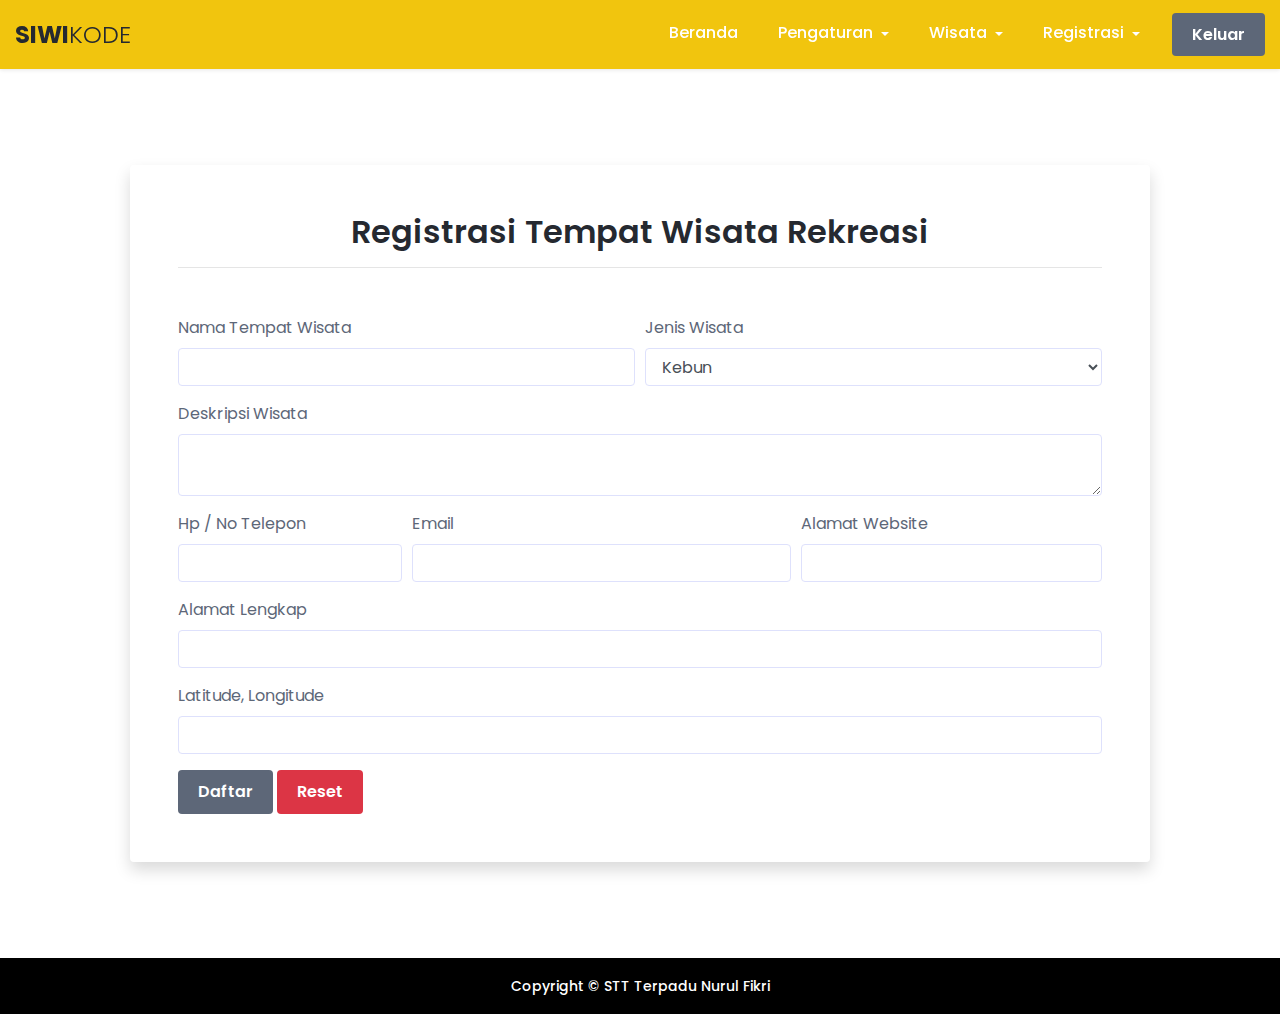
<file: bandi-siwikode-main/registrasi-rekreasi-admin.html>
<!doctype html>
<html lang="en">

<head>
    <!-- Required meta tags -->
    <meta charset="utf-8">
    <meta name="viewport" content="width=device-width, initial-scale=1, shrink-to-fit=no">

    <!-- Bootstrap CSS -->
    <link rel="stylesheet" href="https://maxcdn.bootstrapcdn.com/bootstrap/4.0.0/css/bootstrap.min.css" integrity="sha384-Gn5384xqQ1aoWXA+058RXPxPg6fy4IWvTNh0E263XmFcJlSAwiGgFAW/dAiS6JXm" crossorigin="anonymous">

    <!-- Google Font -->
    <link href="https://fonts.googleapis.com/css?family=Poppins:300,400,500,600,700&display=swap" rel="stylesheet">

    <!-- FontAwesome JS-->
    <script defer src="fontawesome/js/all.min.js"></script>

    <!-- Slider -->
    <link rel="stylesheet" href="plugins/tiny-slider/tiny-slider.css">

    <!-- Style CSS -->
    <link rel="stylesheet" href="style.css">

    <title>SIWIKODE - Sistem Informasi Wisata Kota Depok</title>
</head>

<body>

    <header class="header fixed-top">
        <div class="branding">
            <div class="container-fluid position-relative">
                <nav class="navbar navbar-expand-lg">
                    <div class="site-logo">
                        <a class="navbar-brand" href="beranda-admin.html"><span class="logo-text muncul">SIWI<span class="text-alt muncul">KODE</span></span>
                        </a>
                    </div>
                    <button class="navbar-toggler" type="button" data-toggle="collapse" data-target="#navbarNavDropdown" aria-controls="navbarNavDropdown" aria-expanded="false" aria-label="Toggle navigation">
                        <span class="navbar-toggler-icon"></span>
                        <span class="navbar-toggler-icon"></span>
                        <span class="navbar-toggler-icon"></span>
                    </button>
                    <div class="collapse navbar-collapse py-3 py-lg-0" id="navbarNavDropdown">
                        <ul class="navbar-nav ml-lg-auto">
                            <li class="nav-item mr-lg-4">
                                <a class="nav-link" href="beranda-admin.html">Beranda</a>
                            </li>
                            <li class="nav-item dropdown mr-lg-4">
                                <a class="nav-link dropdown-toggle" href="#" id="navbarDropdownMenuLink" data-toggle="dropdown" aria-haspopup="true" aria-expanded="false">
                                    Pengaturan
                                </a>
                                <div class="dropdown-menu dropdown-menu-right rounded shadow menu-animate slideIn" aria-labelledby="navbarDropdownMenuLink">
                                    <a class="dropdown-item has-icon" href="edit-data-kuliner.html"> Edit Data Kuliner</a>
                                    <div class="dropdown-divider m-0"></div>
                                    <a class="dropdown-item has-icon" href="edit-data-rekreasi.html"> Edit Data Rekreasi</a>
                                    <div class="dropdown-divider m-0"></div>
                                    <a class="dropdown-item has-icon" href="edit-testimoni.html"> Edit Data Testimoni</a>
                                </div>
                            </li>
                            <li class="nav-item dropdown mr-lg-4">
                                <a class="nav-link dropdown-toggle" href="#" id="navbarDropdownMenuLink" data-toggle="dropdown" aria-haspopup="true" aria-expanded="false">
                                    Wisata
                                </a>
                                <div class="dropdown-menu dropdown-menu-right rounded shadow menu-animate slideIn" aria-labelledby="navbarDropdownMenuLink">
                                    <a class="dropdown-item has-icon" href="rekreasi-admin.html"> Wisata Rekreasi</a>
                                    <div class="dropdown-divider m-0"></div>
                                    <a class="dropdown-item has-icon" href="kuliner-admin.html"> Wisata Kuliner</a>
                                </div>
                            </li>
                            <li class="nav-item dropdown mr-lg-4">
                                <a class="nav-link dropdown-toggle" href="#" id="navbarDropdownMenuLink" data-toggle="dropdown" aria-haspopup="true" aria-expanded="false">
                                    Registrasi
                                </a>
                                <div class="dropdown-menu dropdown-menu-right rounded shadow menu-animate slideIn" aria-labelledby="navbarDropdownMenuLink">
                                    <a class="dropdown-item has-icon" href="registrasi-rekreasi-admin.html"> Wisata Rekreasi</a>
                                    <div class="dropdown-divider m-0"></div>
                                    <a class="dropdown-item has-icon" href="registrasi-kuliner-admin.html"> Wisata Kuliner</a>
                                </div>
                            </li>
                            <li class="nav-item mr-lg-0 mt-3 mt-lg-0">
                                <a href="index.html" class="btn btn-secondary text-white">Keluar</a>
                            </li>
                        </ul>
                    </div>
                </nav>
            </div>
        </div>
    </header>



    <div class="page-content">


        <div class="container">
            <div class="features-tab-content tab-content" id="features-tab-content">
                <div class="feature-1-pane tab-pane fade show active py-5" id="feature-1" role="tabpanel" aria-labelledby="feature-tab-1">
                    <section class="auth-section login-section text-center py-5">
                        <div class="container">

                            <div class="auth-wrapper-registrasi mx-auto shadow p-5 rounded">

                                <h2 class="auth-heading text-center mb-5">Registrasi Tempat Wisata Rekreasi
                                    <hr>
                                </h2>


                                <div class="auth-form-container text-left mx-auto">
                                    <form class="needs-validation" novalidate>
                                        <div class="form-row">
                                            <div class="form-group col-md-6">
                                                <label>Nama Tempat Wisata</label>
                                                <input type="text" class="form-control" required>
                                                <div class="valid-feedback">
                                                    Isi anda benar!
                                                </div>
                                                <div class="invalid-feedback">
                                                    Isi yang anda masukkan tidak benar!
                                                </div>
                                            </div>
                                            <div class="form-group col-md-6">
                                                <label for="inputState">Jenis Wisata</label>
                                                <select id="inputState" class="form-control">
                                                    <option selected>Pilihan</option>
                                                    <option selected>Taman</option>
                                                    <option selected>Kebun</option>
                                                </select>
                                            </div>
                                        </div>
                                        <div class="form-group">
                                            <label for="">Deskripsi Wisata</label>
                                            <textarea id="" class="form-control" required></textarea>
                                            <div class="valid-feedback">
                                                Isi anda benar!
                                            </div>
                                            <div class="invalid-feedback">
                                                Isi yang anda masukkan tidak benar!
                                            </div>
                                        </div>
                                        <div class="form-row ">
                                            <div class="form-group col-md-3 ">
                                                <label>Hp / No Telepon</label>
                                                <input type="tel" class="form-control" required>
                                                <div class="valid-feedback">
                                                    Isi anda benar!
                                                </div>
                                                <div class="invalid-feedback">
                                                    Isi yang anda masukkan tidak benar!
                                                </div>
                                            </div>
                                            <div class="form-group col-md-5 ">
                                                <label>Email</label>
                                                <input type="email" class="form-control" required>
                                                <div class="valid-feedback">
                                                    Isi anda benar!
                                                </div>
                                                <div class="invalid-feedback">
                                                    Isi yang anda masukkan tidak benar!
                                                </div>
                                            </div>
                                            <div class="form-group col-md-4 ">
                                                <label>Alamat Website</label>
                                                <input type="url" class="form-control " required>
                                                <div class="valid-feedback">
                                                    Isi anda benar!
                                                </div>
                                                <div class="invalid-feedback">
                                                    Isi yang anda masukkan tidak benar!
                                                </div>
                                            </div>
                                        </div>
                                        <div class=" form-group ">
                                            <label>Alamat Lengkap</label>
                                            <input type="text" class="form-control " required>
                                            <div class="valid-feedback">
                                                Isi anda benar!
                                            </div>
                                            <div class="invalid-feedback">
                                                Isi yang anda masukkan tidak benar!
                                            </div>
                                        </div>
                                        <div class=" form-group ">
                                            <label>Latitude, Longitude</label>
                                            <input type="text" class="form-control " required>
                                            <div class="valid-feedback">
                                                Isi anda benar!
                                            </div>
                                            <div class="invalid-feedback">
                                                Isi yang anda masukkan tidak benar!
                                            </div>
                                        </div>
                                        <button type="submit" class="btn btn-secondary ">Daftar</button>
                                        <button type="reset" class="btn btn-danger ">Reset</button>
                                    </form>
                                </div>
                                <!--//auth-form-container-->

                            </div>
                            <!--//auth-wrapper-->
                        </div>
                        <!--//container-->
                    </section>
                    <!--//auth-section-->
                </div>
            </div>
        </div>
        <!--//container-->
    </div>
    <!--//page-content-->



    <footer class="footer ">
        <!--//newsletter-section-->
        <div class="footer-bottom text-center pb-3 pt-3 ">
            <small class="copyright ">Copyright &copy; STT Terpadu Nurul Fikri </small>
        </div>
    </footer>


    <!-- Optional JavaScript -->
    <!-- jQuery first, then Popper.js, then Bootstrap JS -->
    <script src="https://code.jquery.com/jquery-3.2.1.slim.min.js " integrity="sha384-KJ3o2DKtIkvYIK3UENzmM7KCkRr/rE9/Qpg6aAZGJwFDMVNA/GpGFF93hXpG5KkN " crossorigin="anonymous "></script>
    <script src="https://cdnjs.cloudflare.com/ajax/libs/popper.js/1.12.9/umd/popper.min.js " integrity="sha384-ApNbgh9B+Y1QKtv3Rn7W3mgPxhU9K/ScQsAP7hUibX39j7fakFPskvXusvfa0b4Q " crossorigin="anonymous "></script>
    <script src="https://maxcdn.bootstrapcdn.com/bootstrap/4.0.0/js/bootstrap.min.js " integrity="sha384-JZR6Spejh4U02d8jOt6vLEHfe/JQGiRRSQQxSfFWpi1MquVdAyjUar5+76PVCmYl " crossorigin="anonymous "></script>
    <script>
        // Example starter JavaScript for disabling form submissions if there are invalid fields
        (function() {
            'use strict';
            window.addEventListener('load', function() {
                // Fetch all the forms we want to apply custom Bootstrap validation styles to
                var forms = document.getElementsByClassName('needs-validation');
                // Loop over them and prevent submission
                var validation = Array.prototype.filter.call(forms, function(form) {
                    form.addEventListener('submit', function(event) {
                        if (form.checkValidity() === false) {
                            event.preventDefault();
                            event.stopPropagation();
                        }
                        form.classList.add('was-validated');
                    }, false);
                });
            }, false);
        })();
    </script>
</body>

</html>
</file>
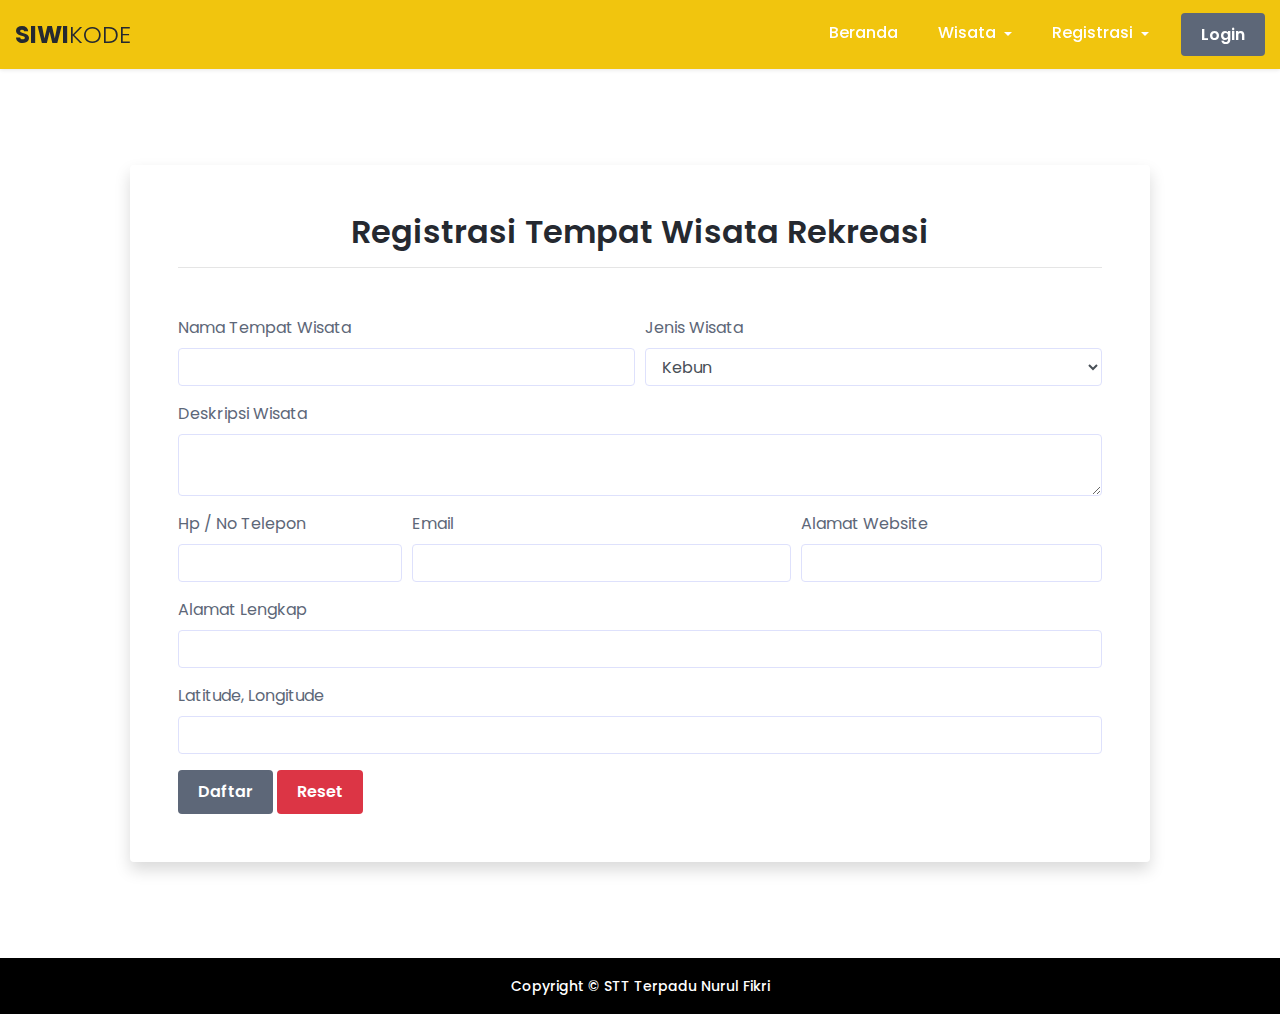
<file: bandi-siwikode-main/registrasi-rekreasi.html>
<!doctype html>
<html lang="en">

<head>
    <!-- Required meta tags -->
    <meta charset="utf-8">
    <meta name="viewport" content="width=device-width, initial-scale=1, shrink-to-fit=no">

    <!-- Bootstrap CSS -->
    <link rel="stylesheet" href="https://maxcdn.bootstrapcdn.com/bootstrap/4.0.0/css/bootstrap.min.css" integrity="sha384-Gn5384xqQ1aoWXA+058RXPxPg6fy4IWvTNh0E263XmFcJlSAwiGgFAW/dAiS6JXm" crossorigin="anonymous">

    <!-- Google Font -->
    <link href="https://fonts.googleapis.com/css?family=Poppins:300,400,500,600,700&display=swap" rel="stylesheet">

    <!-- FontAwesome JS-->
    <script defer src="fontawesome/js/all.min.js"></script>

    <!-- Slider -->
    <link rel="stylesheet" href="plugins/tiny-slider/tiny-slider.css">

    <!-- Style CSS -->
    <link rel="stylesheet" href="style.css">

    <title>SIWIKODE - Sistem Informasi Wisata Kota Depok</title>
</head>

<body>

    <header class="header fixed-top">
        <div class="branding">
            <div class="container-fluid position-relative">
                <nav class="navbar navbar-expand-lg">
                    <div class="site-logo">
                        <a class="navbar-brand" href="index.html"><span class="logo-text muncul">SIWI<span class="text-alt muncul">KODE</span></span>
                        </a>
                    </div>
                    <button class="navbar-toggler" type="button" data-toggle="collapse" data-target="#navbarNavDropdown" aria-controls="navbarNavDropdown" aria-expanded="false" aria-label="Toggle navigation">
                        <span class="navbar-toggler-icon"></span>
                        <span class="navbar-toggler-icon"></span>
                        <span class="navbar-toggler-icon"></span>
                    </button>
                    <div class="collapse navbar-collapse py-3 py-lg-0" id="navbarNavDropdown">
                        <ul class="navbar-nav ml-lg-auto">
                            <li class="nav-item mr-lg-4">
                                <a class="nav-link" href="index.html">Beranda</a>
                            </li>
                            <li class="nav-item dropdown mr-lg-4">
                                <a class="nav-link dropdown-toggle" href="#" id="navbarDropdownMenuLink" data-toggle="dropdown" aria-haspopup="true" aria-expanded="false">
                                    Wisata
                                </a>
                                <div class="dropdown-menu dropdown-menu-right rounded shadow menu-animate slideIn" aria-labelledby="navbarDropdownMenuLink">
                                    <a class="dropdown-item has-icon" href="rekreasi.html"> Wisata Rekreasi</a>
                                    <div class="dropdown-divider m-0"></div>
                                    <a class="dropdown-item has-icon" href="kuliner.html"> Wisata Kuliner</a>
                                </div>
                            </li>
                            <li class="nav-item dropdown mr-lg-4">
                                <a class="nav-link dropdown-toggle" href="#" id="navbarDropdownMenuLink" data-toggle="dropdown" aria-haspopup="true" aria-expanded="false">
                                    Registrasi
                                </a>
                                <div class="dropdown-menu dropdown-menu-right rounded shadow menu-animate slideIn" aria-labelledby="navbarDropdownMenuLink">
                                    <a class="dropdown-item has-icon" href="registrasi-rekreasi.html"> Wisata Rekreasi</a>
                                    <div class="dropdown-divider m-0"></div>
                                    <a class="dropdown-item has-icon" href="registrasi-kuliner.html"> Wisata Kuliner</a>
                                </div>
                            </li>
                            <li class="nav-item mr-lg-0 mt-3 mt-lg-0 login">
                                <a href="login.html" class="btn btn-secondary text-white">Login</a>
                            </li>
                        </ul>
                    </div>
                </nav>
            </div>
        </div>
    </header>

    <div class="page-content">


        <div class="container">
            <div class="features-tab-content tab-content" id="features-tab-content">
                <div class="feature-1-pane tab-pane fade show active py-5" id="feature-1" role="tabpanel" aria-labelledby="feature-tab-1">
                    <section class="auth-section login-section text-center py-5">
                        <div class="container">

                            <div class="auth-wrapper-registrasi mx-auto shadow p-5 rounded">

                                <h2 class="auth-heading text-center mb-5">Registrasi Tempat Wisata Rekreasi
                                    <hr>
                                </h2>


                                <div class="auth-form-container text-left mx-auto">
                                    <form class="needs-validation" novalidate>
                                        <div class="form-row">
                                            <div class="form-group col-md-6">
                                                <label>Nama Tempat Wisata</label>
                                                <input type="text" class="form-control" required>
                                                <div class="valid-feedback">
                                                    Isi anda benar!
                                                </div>
                                                <div class="invalid-feedback">
                                                    Isi yang anda masukkan tidak benar!
                                                </div>
                                            </div>
                                            <div class="form-group col-md-6">
                                                <label for="inputState">Jenis Wisata</label>
                                                <select id="inputState" class="form-control">
                                                    <option selected>Pilihan</option>
                                                    <option selected>Taman</option>
                                                    <option selected>Kebun</option>
                                                </select>
                                            </div>
                                        </div>
                                        <div class="form-group">
                                            <label for="">Deskripsi Wisata</label>
                                            <textarea id="" class="form-control" required></textarea>
                                            <div class="valid-feedback">
                                                Isi anda benar!
                                            </div>
                                            <div class="invalid-feedback">
                                                Isi yang anda masukkan tidak benar!
                                            </div>
                                        </div>
                                        <div class="form-row ">
                                            <div class="form-group col-md-3 ">
                                                <label>Hp / No Telepon</label>
                                                <input type="tel" class="form-control" required>
                                                <div class="valid-feedback">
                                                    Isi anda benar!
                                                </div>
                                                <div class="invalid-feedback">
                                                    Isi yang anda masukkan tidak benar!
                                                </div>
                                            </div>
                                            <div class="form-group col-md-5 ">
                                                <label>Email</label>
                                                <input type="email" class="form-control" required>
                                                <div class="valid-feedback">
                                                    Isi anda benar!
                                                </div>
                                                <div class="invalid-feedback">
                                                    Isi yang anda masukkan tidak benar!
                                                </div>
                                            </div>
                                            <div class="form-group col-md-4 ">
                                                <label>Alamat Website</label>
                                                <input type="url" class="form-control " required>
                                                <div class="valid-feedback">
                                                    Isi anda benar!
                                                </div>
                                                <div class="invalid-feedback">
                                                    Isi yang anda masukkan tidak benar!
                                                </div>
                                            </div>
                                        </div>
                                        <div class=" form-group ">
                                            <label>Alamat Lengkap</label>
                                            <input type="text" class="form-control " required>
                                            <div class="valid-feedback">
                                                Isi anda benar!
                                            </div>
                                            <div class="invalid-feedback">
                                                Isi yang anda masukkan tidak benar!
                                            </div>
                                        </div>
                                        <div class=" form-group ">
                                            <label>Latitude, Longitude</label>
                                            <input type="text" class="form-control " required>
                                            <div class="valid-feedback">
                                                Isi anda benar!
                                            </div>
                                            <div class="invalid-feedback">
                                                Isi yang anda masukkan tidak benar!
                                            </div>
                                        </div>
                                        <button type="submit" class="btn btn-secondary ">Daftar</button>
                                        <button type="reset" class="btn btn-danger ">Reset</button>
                                    </form>
                                </div>
                                <!--//auth-form-container-->

                            </div>
                            <!--//auth-wrapper-->
                        </div>
                        <!--//container-->
                    </section>
                    <!--//auth-section-->
                </div>
            </div>
        </div>
        <!--//container-->
    </div>
    <!--//page-content-->



    <footer class="footer ">
        <!--//newsletter-section-->
        <div class="footer-bottom text-center pb-3 pt-3 ">
            <small class="copyright ">Copyright &copy; STT Terpadu Nurul Fikri </small>
        </div>
    </footer>


    <!-- Optional JavaScript -->
    <!-- jQuery first, then Popper.js, then Bootstrap JS -->
    <script src="https://code.jquery.com/jquery-3.2.1.slim.min.js " integrity="sha384-KJ3o2DKtIkvYIK3UENzmM7KCkRr/rE9/Qpg6aAZGJwFDMVNA/GpGFF93hXpG5KkN " crossorigin="anonymous "></script>
    <script src="https://cdnjs.cloudflare.com/ajax/libs/popper.js/1.12.9/umd/popper.min.js " integrity="sha384-ApNbgh9B+Y1QKtv3Rn7W3mgPxhU9K/ScQsAP7hUibX39j7fakFPskvXusvfa0b4Q " crossorigin="anonymous "></script>
    <script src="https://maxcdn.bootstrapcdn.com/bootstrap/4.0.0/js/bootstrap.min.js " integrity="sha384-JZR6Spejh4U02d8jOt6vLEHfe/JQGiRRSQQxSfFWpi1MquVdAyjUar5+76PVCmYl " crossorigin="anonymous "></script>
    <script>
        // Example starter JavaScript for disabling form submissions if there are invalid fields
        (function() {
            'use strict';
            window.addEventListener('load', function() {
                // Fetch all the forms we want to apply custom Bootstrap validation styles to
                var forms = document.getElementsByClassName('needs-validation');
                // Loop over them and prevent submission
                var validation = Array.prototype.filter.call(forms, function(form) {
                    form.addEventListener('submit', function(event) {
                        if (form.checkValidity() === false) {
                            event.preventDefault();
                            event.stopPropagation();
                        }
                        form.classList.add('was-validated');
                    }, false);
                });
            }, false);
        })();
    </script>
</body>

</html>
</file>
<file: bandi-siwikode-main/plugins/tiny-slider/tiny-slider.css>
.tns-outer {
    padding: 0 !important
}

.tns-outer [hidden] {
    display: none !important
}

.tns-outer [aria-controls],
.tns-outer [data-action] {
    cursor: pointer
}

.tns-slider {
    -webkit-transition: all 0s;
    -moz-transition: all 0s;
    transition: all 0s
}

.tns-slider>.tns-item {
    -webkit-box-sizing: border-box;
    -moz-box-sizing: border-box;
    box-sizing: border-box
}

.tns-horizontal.tns-subpixel {
    white-space: nowrap
}

.tns-horizontal.tns-subpixel>.tns-item {
    display: inline-block;
    vertical-align: top;
    white-space: normal
}

.tns-horizontal.tns-no-subpixel:after {
    content: '';
    display: table;
    clear: both
}

.tns-horizontal.tns-no-subpixel>.tns-item {
    float: left
}

.tns-horizontal.tns-carousel.tns-no-subpixel>.tns-item {
    margin-right: -100%
}

.tns-no-calc {
    position: relative;
    left: 0
}

.tns-gallery {
    position: relative;
    left: 0;
    min-height: 1px
}

.tns-gallery>.tns-item {
    position: absolute;
    left: -100%;
    -webkit-transition: transform 0s, opacity 0s;
    -moz-transition: transform 0s, opacity 0s;
    transition: transform 0s, opacity 0s
}

.tns-gallery>.tns-slide-active {
    position: relative;
    left: auto !important
}

.tns-gallery>.tns-moving {
    -webkit-transition: all 0.25s;
    -moz-transition: all 0.25s;
    transition: all 0.25s
}

.tns-autowidth {
    display: inline-block
}

.tns-lazy-img {
    -webkit-transition: opacity 0.6s;
    -moz-transition: opacity 0.6s;
    transition: opacity 0.6s;
    opacity: 0.6
}

.tns-lazy-img.tns-complete {
    opacity: 1
}

.tns-ah {
    -webkit-transition: height 0s;
    -moz-transition: height 0s;
    transition: height 0s
}

.tns-ovh {
    overflow: hidden
}

.tns-visually-hidden {
    position: absolute;
    left: -10000em
}

.tns-transparent {
    opacity: 0;
    visibility: hidden
}

.tns-fadeIn {
    opacity: 1;
    filter: alpha(opacity=100);
    z-index: 0
}

.tns-normal,
.tns-fadeOut {
    opacity: 0;
    filter: alpha(opacity=0);
    z-index: -1
}

.tns-vpfix {
    white-space: nowrap
}

.tns-vpfix>div,
.tns-vpfix>li {
    display: inline-block
}

.tns-t-subp2 {
    margin: 0 auto;
    width: 310px;
    position: relative;
    height: 10px;
    overflow: hidden
}

.tns-t-ct {
    width: 2333.3333333%;
    width: -webkit-calc(100% * 70 / 3);
    width: -moz-calc(100% * 70 / 3);
    width: calc(100% * 70 / 3);
    position: absolute;
    right: 0
}

.tns-t-ct:after {
    content: '';
    display: table;
    clear: both
}

.tns-t-ct>div {
    width: 1.4285714%;
    width: -webkit-calc(100% / 70);
    width: -moz-calc(100% / 70);
    width: calc(100% / 70);
    height: 10px;
    float: left
}


/*# sourceMappingURL=sourcemaps/tiny-slider.css.map */
</file>
<file: bandi-siwikode-main/style.css>
body {
    font-family: 'Poppins', sans-serif;
    -webkit-font-smoothing: antialiased;
    -moz-osx-font-smoothing: grayscale;
    color: #5d6778;
    padding-top: 69px
}

h1,
h2,
h3,
h4,
h5,
h6 {
    font-family: 'Poppins', sans-serif;
    color: #252930;
    font-weight: 600
}

code {
    background: #f5f6fe;
    color: #252930;
    padding: 0.25rem 0.375rem;
    border-radius: .25rem
}

.table-bordered th,
.table-bordered td {
    border-color: #e7e9ed
}

.table th,
.table td {
    border-color: #e7e9ed
}

.table thead th {
    border-color: #e7e9ed
}

.table-striped tbody tr:nth-of-type(odd) {
    background-color: #f5f5f5
}

.table-dark th,
.table-dark td,
.table-dark thead th {
    border-color: #515a6a
}

.popover {
    border-color: #dee1fc
}

.bs-popover-left>.arrow::before,
.bs-popover-auto[x-placement^="left"]>.arrow::before {
    border-left-color: #dee1fc
}

.bs-popover-right>.arrow::before,
.bs-popover-auto[x-placement^="right"]>.arrow::before {
    border-right-color: #dee1fc
}

.bs-popover-top>.arrow::before,
.bs-popover-auto[x-placement^="top"]>.arrow::before {
    border-top-color: #dee1fc
}

.bs-popover-bottom>.arrow::before,
.bs-popover-auto[x-placement^="bottom"]>.arrow::before {
    border-bottom-color: #dee1fc
}

a.theme-link {
    color: #252930;
    text-decoration: underline;
    -webkit-text-decoration-color: rgba(37, 41, 48, 0.3);
    text-decoration-color: rgba(37, 41, 48, 0.3)
}

a.theme-link:hover {
    color: #4550E6;
    -webkit-text-decoration-color: rgba(69, 80, 230, 0.8);
    text-decoration-color: rgba(69, 80, 230, 0.8)
}

.btn {
    font-weight: 600;
    padding: 0.6rem 1.25rem;
    transition: all 0.4s ease-in-out;
    border: none
}

.card {
    box-shadow: 0 0.125rem 0.25rem rgba(0, 0, 0, 0.075);
}

@media only screen and (min-width: 992px) {
    /* .card { */
    /* min-height: 450px; */
    /* } */
}

@media only screen and (max-width: 992px) {
    .card {
        margin-bottom: 2px;
    }
}

@media (prefers-reduced-motion: reduce) {
    .btn {
        transition: none
    }
}

.btn:hover,
.btn:active,
.btn:focus {
    box-shadow: 0 5px 15px 0 rgba(0, 0, 0, 0.15);
    box-shadow: 0 12px 24px -6px rgba(0, 0, 0, 0.15)
}

.btn:focus,
.btn.focus {
    box-shadow: none !important
}

.btn-primary {
    background: #4550E6
}

.btn-secondary {
    background: #5d6778;
    color: #fff
}

.btn-light {
    background: #fff;
    color: #4550E6
}

.btn-light:hover {
    background: #fff;
    color: #4550E6
}

.btn-social {
    background: white;
    color: #5d6778;
    border: 1px solid #e7e9ed
}

.btn-social:hover,
.btn-social:active,
.btn-social:focus {
    background: white;
    outline: none;
    color: #252930;
    box-shadow: 0 0.125rem 0.25rem rgba(0, 0, 0, 0.075)
}

.btn-social .icon-holder {
    display: inline-block;
    text-align: left
}

.btn-social .icon-holder img {
    position: relative;
    top: -1px
}

.btn-social .btn-text {
    padding-left: 0.5rem;
    display: inline-block
}

.form-control {
    /* padding-top: 0.875rem; */
    /* padding-bottom: 0.875rem; */
    /* height: 2.75rem; */
    border-color: #dee1fc
}

.form-control:focus {
    box-shadow: 0 5px 15px 0 rgba(0, 0, 0, 0.15);
    outline: none
}

.owl-item {
    -webkit-backface-visibility: hidden;
    -webkit-transform: translateZ(0) scale(1, 1)
}

.error {
    color: #EC575B
}

.logo-icon {
    width: 40px;
    height: 40px;
}

.text-depok {
    color: #F1C50E;
}

.theme-icon-holder {
    display: inline-block;
    background: #f5f6fe;
    color: #4550E6;
    width: 32px;
    height: 32px;
    padding-top: 4px;
    font-size: 1rem;
    text-align: center;
    border-radius: 50%
}

.theme-icon-holder .svg-inline---fa {
    color: #4550E6
}

.theme-bg-light {
    background: #f5f6fe
}

.theme-bg-dark {
    background: #4550E6
}

.theme-bg-shapes-right {
    position: absolute;
    height: 100%;
    width: 100%;
    right: 0;
    top: 0;
    overflow: hidden
}

.theme-bg-shapes-right:before {
    content: "";
    width: 300px;
    height: 150px;
    background: rgba(255, 255, 255, 0.1);
    position: absolute;
    right: -60px;
    top: 0;
    border-radius: 4px;
    transform: skew(25deg, -10deg);
    moz-transform-origin: top left;
    transform-origin: top left
}

.theme-bg-shapes-right:after {
    content: "";
    width: 150px;
    height: 600px;
    background: rgba(255, 255, 255, 0.15);
    position: absolute;
    right: 0px;
    top: 30px;
    border-radius: 6px;
    transform: skew(25deg, 10deg);
    moz-transform-origin: top left;
    transform-origin: top left
}

.theme-bg-shapes-left {
    position: absolute;
    height: 100%;
    width: 100%;
    right: 0;
    top: 0;
    overflow: hidden
}

.theme-bg-shapes-left:before {
    content: "";
    width: 300px;
    height: 150px;
    background: rgba(255, 255, 255, 0.1);
    position: absolute;
    left: -90px;
    top: 0;
    border-radius: 6px;
    transform: skew(25deg, -12deg);
    moz-transform-origin: top left;
    transform-origin: top left
}

.theme-bg-shapes-left:after {
    content: "";
    width: 150px;
    height: 600px;
    background: rgba(255, 255, 255, 0.15);
    position: absolute;
    left: 0px;
    top: 30px;
    border-radius: 4px;
    transform: skew(-25deg, 10deg);
    moz-transform-origin: top left;
    transform-origin: top left
}

.border-radius-0 {
    border-radius: 0
}

.font-style-normal {
    font-style: normal !important
}

.single-col-max {
    max-width: 800px
}

.tech-icons {
    font-size: 1.875rem;
    color: #4550E6
}

.tech-icons .fa-angular {
    color: #CA3327
}

.tech-icons .fa-js-square,
.tech-icons .fa-js {
    color: #F1DE4F
}

.tech-icons .fa-react {
    color: #62D4FA
}

.tech-icons .fa-vuejs {
    color: #64B687
}

.tech-icons .nodejs {
    color: #55AC63
}

.tech-icons .fa-python {
    color: #456E9C
}

.tech-icons .fa-php {
    color: #777BAF
}

.tech-icons .fa-java {
    color: #2E68AB
}

.tech-icons .fa-html5,
.tech-icons .fa-html5-alt {
    color: #DE6E3C
}

.tech-icons .fa-css3,
.tech-icons .fa-css3-alt {
    color: #53A7DC
}

.tech-icons .fa-sass {
    color: #BF6B97
}

.tech-icons .fa-less {
    color: #324B7C
}

.tech-icons .fa-gulp {
    color: #C9514E
}

.tech-icons .fa-grunt {
    color: #EFAC42
}

.tech-icons .fa-npm {
    color: #BB443E
}

.tech-icons .fa-sketch {
    color: #fa6400
}

.tech-icons .fa-bootstrap {
    color: #7952b3
}

.tech-icons .fa-stripe,
.tech-icons .fa-cc-stripe {
    color: #6972DE
}

.tech-icons .fa-paypal,
.tech-icons .fa-cc-paypal {
    color: #449AD8
}

.tech-icons .fa-cc-apple-pay,
.tech-icons .fa-apple-pay {
    color: black
}

.tech-icons .fa-github,
.tech-icons .fa-github-alt,
.tech-icons .fa-github-square {
    color: #24292e
}

.tech-icons .fa-firefox {
    color: #EFA239
}

.tech-icons .fa-chrome {
    color: #4B9F65
}

.site-logo .logo-text {
    color: #252930;
    font-size: 1.5rem;
    font-weight: bold
}

.site-logo .text-alt {
    font-weight: 300
}

.site-logo .navbar-brand {
    font-size: 2rem;
    font-weight: 600;
    padding-top: 0
}

.navbar {
    font-size: 1rem;
    padding: 0.5rem 0
}

.navbar .dropdown-toggle::after {
    vertical-align: 0.3em;
    position: relative;
    top: 0.2rem
}

.navbar .navbar-toggler {
    border: none;
    padding: 0;
    font-size: inherit
}

.navbar .navbar-toggler:focus {
    outline: none
}

.navbar .nav-link {
    color: #fff;
    font-weight: 500
}

.navbar .nav-link:hover {
    color: #252930
}

.navbar .active .nav-link {
    color: #fff
}

.navbar .dropdown-menu {
    border-color: #e7e9ed;
    padding: 0
}

.navbar .dropdown-menu:after {
    content: "";
    display: block;
    width: 0;
    height: 0;
    border-left: 8px solid transparent;
    border-right: 8px solid transparent;
    border-bottom: 8px solid #fff;
    position: absolute;
    right: 2rem;
    top: -8px
}

.navbar .dropdown-menu:before {
    content: "";
    display: block;
    width: 0;
    height: 0;
    border-left: 8px solid transparent;
    border-right: 8px solid transparent;
    border-bottom: 8px solid #e7e9ed;
    position: absolute;
    right: 2rem;
    top: -9px
}

.navbar .dropdown-item {
    font-size: 0.875rem;
    padding: 0.75rem 2rem
}

.navbar .dropdown-item.has-icon {
    padding-left: 1rem
}

.navbar .dropdown-item .theme-icon-holder {
    font-size: 0.75rem;
    padding-top: 0.5rem
}

.navbar .dropdown-item:hover,
.navbar .dropdown-item:active,
.navbar .dropdown-item.active {
    color: #4550E6;
    background: #f5f6fe
}

.navbar .dropdown-item:hover .theme-icon-holder,
.navbar .dropdown-item:active .theme-icon-holder,
.navbar .dropdown-item.active .theme-icon-holder {
    background: #4550E6;
    color: #fff
}

.page-header.theme-bg-dark .page-heading {
    color: #fff
}

.page-header.theme-bg-dark .page-intro {
    color: #fff;
    -webkit-opacity: .8;
    -moz-opacity: .8;
    opacity: .8
}

.navbar-toggler {
    position: relative
}

.navbar-toggler:focus,
.navbar-toggler:active {
    outline: 0
}

.navbar-toggler span {
    display: block;
    background-color: rgb(93, 103, 120);
    height: 3px;
    width: 24px;
    margin-top: 5px;
    margin-bottom: 5px;
    transform: rotate(0deg);
    position: relative;
    left: 0;
    -webkit-opacity: 1;
    -moz-opacity: 1;
    opacity: 1;
    border-radius: 1px
}

.navbar-toggler span:nth-child(1),
.navbar-toggler span:nth-child(3) {
    transition: transform .35s ease-in-out
}

.navbar-toggler:not(.collapsed) span:nth-child(1) {
    position: absolute;
    left: 0;
    top: 0;
    transform: rotate(135deg);
    -webkit-opacity: .9;
    -moz-opacity: .9;
    opacity: .9
}

.navbar-toggler:not(.collapsed) span:nth-child(2) {
    height: 12px;
    visibility: hidden;
    background-color: transparent
}

.navbar-toggler:not(.collapsed) span:nth-child(3) {
    position: absolute;
    left: 0;
    top: 0;
    transform: rotate(-135deg);
    opacity: 0.9
}

.social-list li {
    font-size: 1.125rem;
    background: #f5f6fe;
    width: 32px;
    height: 32px;
    text-align: center;
    border-radius: 50%;
    padding-top: 2px
}

.social-list li a {
    color: #727aec
}

.social-list li a:hover {
    color: #4550E6
}

.social-list li:not(:last-child) {
    margin-right: 0.875rem
}

.header {
    box-shadow: 0 1px 4px 0 rgba(0, 0, 0, 0.1);
    background: #F1C50E;
}

.footer .footer-col {
    font-size: 0.875rem
}

.footer .footer-col .col-heading {
    font-size: 1rem;
    margin-bottom: 1rem;
    color: #5d6778
}

.footer .footer-col a {
    color: #5d6778
}

.footer .footer-col li {
    margin-bottom: 0.5rem
}

.footer .copyright {
    font-size: 0.875rem
}

.newsletter-section .section-intro {
    font-size: 1rem
}

.signup-form .form-control {
    width: 320px
}

.page-heading {
    font-size: 2.5rem
}

.page-intro {
    font-size: 1.125rem
}

@keyframes slideIn {
    0% {
        transform: translateY(1rem);
        opacity: 0
    }
    100% {
        transform: translateY(0rem);
        opacity: 1
    }
    0% {
        transform: translateY(1rem);
        opacity: 0
    }
}

@-webkit-keyframes slideIn {
    0% {
        -webkit-transform: transform;
        -webkit-opacity: 0
    }
    100% {
        -webkit-transform: translateY(0);
        -webkit-opacity: 1
    }
    0% {
        -webkit-transform: translateY(1rem);
        -webkit-opacity: 0
    }
}

.slideIn {
    -webkit-animation-name: slideIn;
    animation-name: slideIn
}

@media (min-width: 992px) {
    .menu-animate {
        animation-duration: 0.3s;
        -webkit-animation-duration: 0.3s;
        animation-fill-mode: both;
        -webkit-animation-fill-mode: both
    }
    .navbar .dropdown:hover>.dropdown-menu {
        display: block
    }
    .navbar .dropdown>.dropdown-toggle:active {
        pointer-events: none
    }
}

@media (max-width: 575.98px) {
    .signup-form .form-control {
        width: inherit
    }
    .signup-form .form-group {
        width: 100%
    }
}

@media (max-width: 991.98px) {
    .navbar .dropdown-menu {
        box-shadow: none !important;
        border: none
    }
    .navbar .dropdown-menu:before,
    .navbar .dropdown-menu:after {
        display: none
    }
}

.site-headline {
    font-size: 3rem;
    color: #fff;
}

.site-tagline {
    font-size: 1.125rem;
    color: #fff;
}

.section-title {
    font-size: 2rem
}

.section-intro {
    font-size: 1.125rem;
    color: #828d9f
}

.hero-figure {
    max-width: 100%
}

.benefits-section .item {
    margin-bottom: 2rem
}

.benefits-section .item .icon-holder {
    width: 60px;
    height: 60px;
    background: #f5f6fe;
    display: inline-block;
    border-radius: 50%;
    padding-top: 15px
}

.benefits-section .item .icon-holder .svg-inline--fa {
    color: #4550E6;
    font-size: 1.75rem
}

.benefits-section .item-inner {
    padding: 1.5rem;
    box-shadow: 0 0.125rem 0.25rem rgba(0, 0, 0, 0.075);
    border: 1px solid #f5f6fe;
    height: 100%;
    background: #fff
}

.how-section .icon-holder {
    text-align: center
}

.how-section .icon-holder img {
    max-width: 200px;
    height: auto;
    position: relative
}

.how-section .arrow-holder {
    content: "";
    width: 100%;
    height: 15px;
    background: url("../images/line-with-arrow.svg") no-repeat center center;
    background-size: 120px 15px;
    display: inline-block;
    position: absolute;
    right: -50%;
    top: 25%
}

.step-count {
    border-radius: 50%;
    background: #f5f6fe;
    color: #4550E6;
    width: 36px;
    height: 36px;
    font-size: 1.25rem;
    padding-top: 0.3rem;
    display: inline-block;
    text-align: center
}

.logos-section .item {
    -webkit-opacity: .4;
    -moz-opacity: .4;
    opacity: .4
}

.logos-section .item img {
    width: 150px;
    height: auto
}

.integration-list .item img {
    width: 100px;
    height: auto;
    background: white
}

.features-section .tab-heading {
    display: block;
    font-weight: bold
}

.features-section .tab-icon {
    background: #f5f6fe;
    width: 40px;
    height: 40px;
    text-align: center;
    display: inline-block;
    border-radius: 50%;
    padding-top: 7px;
    color: #4550E6;
    font-size: 1.125rem;
    position: relative;
    top: 2px
}

.features-section .tab-heading-desc {
    display: block;
    max-height: 0;
    overflow: hidden;
    -webkit-opacity: 0;
    -moz-opacity: 0;
    opacity: 0;
    transition: opacity 0.2s, max-height 0.4s, padding 0.4s
}

@media (prefers-reduced-motion: reduce) {
    .features-section .tab-heading-desc {
        transition: none
    }
}

.features-section .nav-link {
    display: inline-block;
    color: #252930;
    padding: 1.5rem;
    cursor: pointer
}

.features-section .nav-link.active {
    background: #f5f6fe
}

.features-section .nav-link.active {
    box-shadow: 0 0.125rem 0.25rem rgba(0, 0, 0, 0.075)
}

.features-section .nav-link.active .tab-icon {
    background: white
}

.features-section .nav-link.active .tab-heading-desc {
    max-height: 9999px;
    -webkit-opacity: 1;
    -moz-opacity: 1;
    opacity: 1;
    padding-top: 0.5rem
}

.features-section .caption {
    border-radius: 50px;
    padding: 1.5rem;
    display: inline-block;
    position: relative;
    z-index: 10
}

.features-section .figure {
    position: relative;
    text-align: center;
    padding: 2rem
}

.features-section .figure .figure-img {
    width: 600px;
    display: inline-block
}

.section-subheading {
    -webkit-opacity: .8;
    -moz-opacity: .8;
    opacity: .8;
    font-size: 1.5rem;
    font-weight: normal
}

.testimonials-slider-container .item {
    padding: 0.25rem
}

.testimonials-slider-container .item-inner {
    border: 1px solid #f5f6fe
}

.testimonials-slider-container .source-holder {
    padding: 1rem;
    font-size: 0.875rem;
    position: relative
}

.testimonials-slider-container .source-holder .name {
    font-weight: bold
}

.testimonials-slider-container .source-holder .info a {
    color: #5d6778;
    font-size: 0.75rem
}

.testimonials-slider-container .source-icon {
    position: absolute;
    right: 1rem;
    top: 1rem;
    font-size: 1.25rem
}

.testimonials-slider-container .source-icon .fa-twitter {
    color: #1DA1F2
}

.testimonials-slider-container .source-icon .fa-github {
    color: #24282D
}

.testimonials-slider-container .source-icon .fa-product-hunt {
    color: #da552f
}

.testimonials-slider-container .source-icon .fa-facebook {
    color: #3b5998
}

.testimonials-slider-container .source-icon .fa-wordpress {
    color: #028cb0
}

.testimonials-slider-container .quote-holder {
    padding: 1rem;
    padding-top: 0
}

.testimonials-slider-container .quote-content {
    font-size: 0.875rem
}

.testimonials-slider-container img.source-profile {
    max-width: 50px;
    border-radius: 50%
}

.testimonials-slider-container .tns-nav {
    display: block;
    margin-top: 1rem;
    position: absolute;
    text-align: center;
    width: 100%
}

.testimonials-slider-container .tns-nav button {
    width: 9px;
    height: 9px;
    padding: 0;
    margin: 0 5px;
    border-radius: 50%;
    background: #e2e4fb;
    border: 0
}

.testimonials-slider-container .tns-nav button.tns-nav-active {
    background: #727aec
}

.cta-section .container {
    position: relative;
    z-index: 10
}

@media (min-width: 1200px) {
    .top-line-lg {
        position: relative
    }
    .top-line-lg:before {
        content: "";
        display: inline-block;
        width: 160px;
        height: 80px;
        z-index: -1;
        background: transparent;
        border: none;
        border-top: dashed 2px #cccff8;
        padding: 30px;
        border-radius: 50%;
        position: absolute;
        right: -80px;
        top: -10px
    }
    .bottom-line-lg {
        position: relative
    }
    .bottom-line-lg:before {
        content: "";
        display: inline-block;
        width: 160px;
        height: 80px;
        z-index: -1;
        background: transparent;
        border: none;
        border-bottom: dashed 2px #cccff8;
        padding: 30px;
        border-radius: 50%;
        position: absolute;
        right: -80px;
        bottom: -10px
    }
}

@media (min-width: 768px) {
    .hero-figure {
        max-width: 460px
    }
}

@media (min-width: 992px) {
    .hero-figure {
        max-width: 100%
    }
}

@media (max-width: 575.98px) {
    .site-headline {
        font-size: 2.5rem
    }
    .section-title {
        font-size: 1.875rem
    }
}

.features-tab .nav-item {
    margin-right: 1rem;
    margin-bottom: 1rem
}

.features-tab .nav-item:last-child {
    margin-right: 0
}

.features-tab .nav-link {
    padding: 0.8rem 1.5rem;
    color: #5d6778
}

.features-tab .nav-link .svg-inline--fa {
    color: #5d6778
}

.features-tab .nav-link:hover {
    color: #252930
}

.features-tab .nav-link.active,
.features-tab .show>.nav-link {
    background: none;
    box-shadow: 0 1rem 3rem rgba(0, 0, 0, 0.175);
    color: #fff;
    background: #4550E6;
    font-weight: bold
}

.features-tab .nav-link.active .svg-inline--fa,
.features-tab .show>.nav-link .svg-inline--fa {
    color: rgba(255, 255, 255, 0.6)
}

.feature-pane-heading {
    font-size: 2rem;
    font-weight: 400
}

.zigzag-layout .item .heading {
    font-size: 1.5rem;
    margin-bottom: 1rem
}

.umbrella-layout .item .heading {
    font-size: 1.5rem
}

.umbrella-layout .item .card {
    border: none;
    height: 100%
}

.carousel-layout .heading {
    font-size: 1.5rem
}

.carousel-layout .card-title {
    font-size: 1rem
}

.carousel-layout .card {
    height: 100%
}

.features-carousel .carousel-indicators {
    position: inherit;
    margin: 0
}

.features-carousel .indicator-item.active a.carousel-nav-link {
    background: #f5f6fe
}

.features-carousel a.carousel-nav-link {
    color: #5d6778
}

.features-carousel a.carousel-nav-link:hover {
    text-decoration: none;
    color: #5d6778
}

@media (min-width: 992px) {
    .menu-animate {
        animation-duration: 0.3s;
        -webkit-animation-duration: 0.3s;
        animation-fill-mode: both;
        -webkit-animation-fill-mode: both
    }
}

@media (max-width: 575.98px) {
    .features-tab .nav-item {
        margin-right: 0
    }
    .features-tab .nav-link {
        padding: 0.5rem 0.8rem;
        margin-right: 0
    }
}

.plans-section .plan-header {
    padding: 2rem 1rem;
    background: #f5f6fe
}

.plans-section .plan-title {
    font-size: 1.125rem;
    text-transform: uppercase
}

.plans-section .plan-cost {
    position: relative;
    margin-bottom: 1rem;
    display: inline-block
}

.plans-section .plan-cost .number {
    font-size: 3rem;
    color: #252930
}

.plans-section .plan-cost .currency {
    color: #919aaa;
    font-size: 1rem;
    position: absolute;
    top: 0.75rem;
    left: -0.875rem
}

.plans-section .plan-cost .unit {
    color: #919aaa;
    font-size: 0.75rem;
    position: absolute;
    right: -3rem;
    bottom: 1rem
}

.plans-section .plan-cost .plan-cost-yearly .unit {
    right: -2.25rem
}

.plans-section .plan-content {
    padding: 1rem
}

.plans-section .plan-intro {
    padding: 0.5rem;
    font-size: 0.875rem
}

.plans-section .plan-desc li {
    position: relative;
    font-size: 0.875rem;
    padding: 0.5rem;
    border-bottom: 1px solid #e7e9ed
}

.plans-section .plan-desc li:last-child {
    border-bottom: none
}

.plans-section .plan-desc .info-popover-trigger {
    position: absolute;
    right: 0;
    top: 0.5rem;
    width: 20px;
    height: 20px;
    font-size: 0.7rem;
    padding-top: 0.1rem;
    outline: none;
    cursor: pointer
}

.plans-section .plan-desc .info-popover-trigger:focus {
    outline: none
}

.plan-switch-intro {
    font-size: 1rem
}

.radio-switch {
    position: relative;
    display: inline-block;
    display: inline-flex;
    padding: 0.3rem;
    border-radius: 5rem;
    border: 1px solid #e7e9ed
}

.radio-switch-item {
    position: relative;
    display: inline-block;
    height: 2.5rem;
    width: 6rem
}

.radio-switch-label {
    margin-bottom: 0;
    position: relative;
    z-index: 2;
    display: block;
    border-radius: 5rem;
    line-height: 2.5;
    text-align: center;
    cursor: pointer;
    font-size: 1rem;
    -webkit-user-select: none;
    -moz-user-select: none;
    -ms-user-select: none;
    user-select: none;
    transition: all 0.3s
}

.radio-switch-input:checked~.radio-switch-label {
    color: #fff
}

.radio-switch-marker {
    position: absolute;
    z-index: 1;
    top: 0;
    left: -100%;
    border-radius: 5rem;
    background-color: #4550E6;
    height: 2.5rem;
    width: 6rem;
    transition: all 0.4s ease-in-out
}

@media (prefers-reduced-motion: reduce) {
    .radio-switch-marker {
        transition: none
    }
}

.radio-switch-input:checked~.radio-switch-marker {
    transform: translateX(100%)
}

.testimonial-card-columns .card {
    border-color: #e7e9ed
}

.testimonial-card-columns .card-body {
    padding: 0.25rem
}

.testimonial-card-columns .source-holder {
    padding: 1rem;
    font-size: 0.875rem;
    position: relative
}

.testimonial-card-columns .source-holder .name {
    font-weight: bold
}

.testimonial-card-columns .source-holder .info a {
    color: #5d6778;
    font-size: 0.75rem
}

.testimonial-card-columns .source-icon {
    position: absolute;
    right: 1rem;
    top: 1rem;
    font-size: 1.25rem
}

.testimonial-card-columns .source-icon .fa-twitter {
    color: #1DA1F2
}

.testimonial-card-columns .source-icon .fa-github {
    color: #24282D
}

.testimonial-card-columns .source-icon .fa-product-hunt {
    color: #da552f
}

.testimonial-card-columns .source-icon .fa-facebook {
    color: #3b5998
}

.testimonial-card-columns .source-icon .fa-wordpress {
    color: #028cb0
}

.testimonial-card-columns .quote-holder {
    padding: 1rem;
    padding-top: 0
}

.testimonial-card-columns .quote-content {
    font-size: 0.875rem
}

.testimonial-card-columns img.source-profile {
    max-width: 50px;
    border-radius: 50%
}

.faq-accordion .card-title {
    font-size: 1rem;
    font-weight: 500;
    position: relative
}

.faq-accordion .card-title a {
    color: #252930
}

.faq-accordion .card-title a:hover {
    text-decoration: none
}

.faq-accordion .card-toggle .svg-inline--fa {
    position: absolute;
    right: 0;
    top: 0.15rem;
    font-size: 1rem;
    color: #888fef
}

.options-section .media {
    border: 1px solid #e7e9ed
}

.options-section .media .theme-icon-holder {
    width: 60px;
    height: 60px;
    font-size: 1.75rem;
    padding-top: .5rem
}

.options-section .media>img {
    max-width: 150px
}

.contact-form .error {
    font-size: 0.875rem;
    padding-top: 1rem
}

.main-search-box {
    max-width: 600px
}

.docs-overview .card {
    border-color: #e7e9ed;
    position: relative;
    height: 100%
}

.docs-overview .card:hover {
    box-shadow: 0 0.5rem 1rem rgba(0, 0, 0, 0.15) !important;
    background: #f5f6fe
}

.docs-overview .card:hover .card-icon-holder {
    background: #fff
}

.docs-overview .card-icon-holder {
    width: 60px;
    height: 60px;
    font-size: 1.5rem;
    padding-top: 1rem;
    display: inline-block
}

.docs-overview .card-title-text {
    display: inline-block;
    position: relative;
    top: -0.3rem
}

.docs-overview .card-link-mask {
    position: absolute;
    width: 100%;
    height: 100%;
    top: 0;
    left: 0
}

.search-form {
    position: relative;
    width: 100%
}

.search-form .search-input {
    font-size: 0.875rem;
    border-radius: 1.5rem;
    padding-right: 3rem;
    padding-left: 1.5rem
}

.search-form .search-input:focus {
    border-color: #e7e9ed
}

.search-form .search-btn {
    color: #828d9f;
    background: none;
    border: none;
    position: absolute;
    right: 0;
    top: 0.15rem;
    margin-right: 0
}

.search-form .search-btn:active,
.search-form .search-btn:focus,
.search-form .search-btn:hover {
    outline: none !important;
    color: #4550E6;
    box-shadow: none
}

.docs-branding {
    min-height: 69px
}

.docs-branding .top-search-box {
    width: 300px
}

.docs-logo-wrapper {
    position: absolute;
    left: 15px;
    top: 0.5rem
}

.docs-logo-wrapper .site-logo {
    display: inline-block
}

.docs-top-utilities {
    padding-top: 4px
}

.docs-sidebar-toggler {
    display: inline-block;
    border: none;
    padding: 0;
    font-size: inherit;
    position: relative;
    top: 0.3rem;
    background: none
}

.docs-sidebar-toggler:focus {
    outline: none
}

.docs-sidebar-toggler:hover span {
    -webkit-opacity: 1;
    -moz-opacity: 1;
    opacity: 1
}

.docs-sidebar-toggler span {
    display: block;
    background-color: #252930;
    height: 3px;
    width: 24px;
    margin-top: 5px;
    margin-bottom: 5px;
    position: relative;
    left: 0;
    -webkit-opacity: .8;
    -moz-opacity: .8;
    opacity: .8;
    border-radius: 1px
}

.docs-wrapper {
    position: relative
}

.docs-sidebar {
    display: none;
    width: 300px;
    position: fixed;
    z-index: 10;
    top: 69px;
    height: calc(100% - 69px);
    background: #fff;
    overflow-y: auto;
    scrollbar-color: rgba(0, 0, 0, 0.2) #f5f5f5;
    scrollbar-width: thin;
    transition: transform 0.35s ease-in-out;
    box-shadow: 1px 0 5px 0 rgba(0, 0, 0, 0.1)
}

.docs-sidebar::-webkit-scrollbar {
    width: 6px;
    background-color: #f5f5f5
}

.docs-sidebar::-webkit-scrollbar-thumb {
    background-color: rgba(0, 0, 0, 0.125);
    border-radius: .5rem
}

@media (prefers-reduced-motion: reduce) {
    .docs-sidebar {
        transition: none
    }
}

.docs-sidebar.sidebar-visible {
    transform: translateX(0);
    display: block
}

.docs-sidebar.sidebar-hidden {
    transform: translateX(-300px);
    display: block
}

.docs-nav {
    overflow-y: auto;
    padding: 1rem
}

.docs-nav .section-title {
    font-size: 1rem;
    margin-bottom: 1rem
}

.docs-nav .section-title a:hover {
    text-decoration: none
}

.docs-nav .section-items {
    font-size: 0.875rem;
    position: relative
}

.docs-nav .nav-item {
    margin-left: 2.5rem
}

.docs-nav .nav-item.section-title {
    margin-left: 0
}

.docs-nav .nav-item.section-title .nav-link {
    padding: 0
}

.docs-nav .nav-item.section-title .nav-link:before {
    display: none
}

.docs-nav .nav-link {
    display: inline-block;
    position: relative;
    padding: 0.5rem 1rem;
    color: #5d6778
}

.docs-nav .nav-link .theme-icon-holder {
    font-size: 0.875rem;
    padding-top: 0.375rem
}

.docs-nav .nav-link.active {
    color: #4550E6
}

.docs-nav .nav-link.active:before {
    background-color: #4550E6
}

.docs-nav .nav-link.active .theme-icon-holder {
    color: #fff;
    background: #4550E6
}

.docs-nav .nav-link:before {
    background-color: #f5f6fe;
    content: ' ';
    display: inline-block;
    height: inherit;
    left: 0;
    margin-top: -0.5rem;
    position: absolute;
    width: 3px;
    height: 100%;
    border-radius: 1rem
}

.docs-content {
    margin-left: 300px;
    padding-bottom: 500px
}

.docs-article {
    padding: 2rem;
    color: #5d6778
}

.docs-article strong {
    color: #252930
}

.docs-article .docs-heading {
    font-size: 3rem;
    margin-bottom: 2rem;
    position: relative
}

.docs-article .docs-time {
    position: absolute;
    display: inline-block;
    right: 0;
    bottom: 1rem;
    font-size: 0.75rem;
    font-weight: normal;
    color: #747f94
}

.docs-article .docs-section {
    padding: 2rem 0;
    border-bottom: 1px solid #e7e9ed
}

.docs-article .docs-section p:last-child {
    margin-bottom: 0
}

.docs-article .section-heading {
    font-size: 1.875rem;
    margin-bottom: 1rem;
    color: #252930
}

.docs-article h2 {
    color: #464e5b
}

.docs-article h3 {
    font-size: 1.5rem;
    color: #464e5b
}

.docs-article h4 {
    font-size: 1.25rem;
    color: #464e5b
}

.docs-article h5 {
    font-size: 1rem;
    color: #464e5b
}

.docs-article h6 {
    font-size: 0.875rem;
    color: #464e5b
}

.docs-article ul,
.docs-article ol,
.docs-article dl {
    padding-left: 1.5rem
}

.docs-article li {
    padding-top: 0.5rem;
    padding-bottom: 0.5rem
}

.docs-code-block {
    padding-top: 1rem;
    padding-bottom: 1rem
}

.callout-block {
    padding: 1.5rem;
    border-left: 3px solid #5d6778;
    background: #f5f5f5;
    margin-top: 1rem;
    margin-bottom: 1rem
}

.callout-block code {
    background: #fff
}

.callout-block .callout-title {
    font-size: 1rem
}

.callout-block.callout-block-info {
    border-color: #5b99ea;
    background: #f9fbfe
}

.callout-block.callout-block-info .callout-title {
    color: #1c6fdc
}

.callout-block.callout-block-info a {
    color: #1c6fdc
}

.callout-block.callout-block-success {
    border-color: #5cb377;
    background: #e7f4eb
}

.callout-block.callout-block-success .callout-title {
    color: #3e8554
}

.callout-block.callout-block-success a {
    color: #3e8554
}

.callout-block.callout-block-warning {
    border-color: #EEBF41;
    background: #fdf6e5
}

.callout-block.callout-block-warning .callout-title {
    color: #d09c13
}

.callout-block.callout-block-warning a {
    color: #d09c13
}

.callout-block.callout-block-danger {
    border-color: #d26d69;
    background: #fbf3f2
}

.callout-block.callout-block-danger .callout-title {
    color: #b73c37
}

.callout-block.callout-block-danger a {
    color: #b73c37
}

@media print {
    #docs-sidebar {
        display: none !important
    }
}

@media (max-width: 767.98px) {
    .docs-article .docs-heading {
        font-size: 2.25rem
    }
    .docs-article .section-heading {
        font-size: 1.5rem
    }
}

@media (max-width: 1199.98px) {
    .docs-content {
        margin-left: 0
    }
    .docs-article .docs-time {
        position: static;
        display: block;
        padding-top: 0.5rem
    }
}

.auth-wrapper {
    max-width: 560px;
    background: white
}

.auth-wrapper-registrasi {
    max-width: 1020px;
    background: white
}

.auth-wrapper-edit {
    max-width: 1350px;
    background: white
}

.auth-wrapper .auth-heading {
    font-size: 1.5rem
}

.auth-wrapper .form-control::-webkit-input-placeholder {
    color: #828d9f
}

.auth-wrapper .form-control:-moz-placeholder {
    color: #828d9f
}

.auth-wrapper .form-control::-moz-placeholder {
    color: #828d9f
}

.auth-wrapper .form-control:-ms-input-placeholder {
    color: #828d9f
}

.auth-wrapper .legal-note {
    font-size: 0.875rem
}

.auth-wrapper .divider {
    border-bottom: 1px solid #e7e9ed;
    position: relative
}

.auth-wrapper .or-text {
    position: absolute;
    top: -12px;
    padding: 0 10px;
    background: #fff;
    display: inline-block;
    left: 50%;
    margin-left: -22px;
    font-weight: 500
}

.auth-wrapper .extra {
    font-size: 0.75rem
}

.auth-wrapper .extra a {
    text-decoration: underline;
    color: #828d9f
}

.auth-wrapper .extra a:hover {
    color: #5d6778
}

.auth-wrapper .auth-heading-desc {
    font-weight: 500;
    font-size: 1.125rem
}

.auth-wrapper .legal-note {
    font-size: 0.75rem
}

.auth-footer .legal {
    font-size: 0.75rem
}

.auth-footer .legal a {
    color: #828d9f
}

.footer {
    background-color: #000;
    color: #fff;
    margin-bottom: 0px;
}

.copyright {
    font-weight: 500;
}

.shadow-sm {
    box-shadow: 0 0.125rem 0.25rem rgba(0, 0, 0, 0.075) !important
}

.shadow {
    box-shadow: 0 0.5rem 1rem rgba(0, 0, 0, 0.15) !important
}

.shadow-lg {
    box-shadow: 0 1rem 3rem rgba(0, 0, 0, 0.175) !important
}

.shadow-none {
    box-shadow: none !important
}

.custom-file-label {
    text-align: left;
}

.custom-file {
    width: 200px;
}

.lh-50 {
    line-height: 50px;
}

.section {
    width: 600px;
    margin: 0 auto;
    padding: 0 auto;
    /* background-color: #000; */
}

.wrapper {
    width: 70%;
    min-height: 250px;
    position: relative;
    /* border: 2px solid orange; */
    padding: 0;
    color: rgba(0, 0, 0, 0.5);
    font-size: 12px;
    display: inline-block;
    /* border-left: 40px solid orange; */
}

.wrapper h3 {
    font-size: 40px;
    color: #000;
    text-transform: uppercase;
    letter-spacing: 3px;
    position: absolute;
    bottom: 0;
    left: 0;
    margin-left: -40px;
    margin-bottom: -40px;
    transform: rotate(270deg);
    transform-origin: 0 0;
}

.wrapper img {
    height: auto;
    width: 400px;
}

.explore {
    position: absolute;
    bottom: 0;
}

.carousel-control-next-icon {
    background-image: url("data:image/svg+xml;charset=utf8,%3Csvg xmlns='http://www.w3.org/2000/svg' fill='red' viewBox='0 0 8 8'%3E%3Cpath d='M2.75 0l-1.5 1.5 2.5 2.5-2.5 2.5 1.5 1.5 4-4-4-4z'/%3E%3C/svg%3E");
}

.carousel-control-prev-icon {
    background-image: url("data:image/svg+xml;charset=utf8,%3Csvg xmlns='http://www.w3.org/2000/svg' fill='red' viewBox='0 0 8 8'%3E%3Cpath d='M5.25 0l-4 4 4 4 1.5-1.5-2.5-2.5 2.5-2.5-1.5-1.5z'/%3E%3C/svg%3E");
}

.komentar-prev {
    margin-left: -50px;
}

.komentar-next {
    margin-right: -50px;
}

.table-hover tbody tr:hover td,
.table-hover tbody tr:hover th {
    background-color: orangered;
    color: #fff;
}

.about-photo {
    height: 400px;
}

.hero-section {
    background-image: url(images/bg\ \(2\).jpg);
    background-size: cover;
}
</file>
<file: bandi-siwikode-main/carousel.css>
.gallery {
    width: 100%;
}

.gallery-container {
    align-items: center;
    display: flex;
    height: 400px;
    margin: 0 auto;
    max-width: 1000px;
    position: relative;
}

.gallery-item {
    height: 150px;
    opacity: .4;
    position: absolute;
    transition: all 0.3s ease-in-out;
    width: 150px;
    z-index: 0;
}

.gallery-item.gallery-item-selected {
    box-shadow: 0 0 30px rgba(255, 255, 255, 0.6), 0 0 60px rgba(255, 255, 255, 0.45), 0 0 110px rgba(255, 255, 255, 0.25), 0 0 100px rgba(255, 255, 255, 0.1);
    height: 300px;
    opacity: 1;
    left: 50%;
    transform: translateX(-50%);
    width: 300px;
    z-index: 2;
}

.gallery-item.gallery-item-previous,
.gallery-item.gallery-item-next {
    height: 200px;
    opacity: 1;
    width: 200px;
    z-index: 1;
}

.gallery-item.gallery-item-previous {
    left: 30%;
    transform: translateX(-50%);
}

.gallery-item.gallery-item-next {
    left: 70%;
    transform: translateX(-50%);
}

.gallery-item.gallery-item-first {
    left: 15%;
    transform: translateX(-50%);
}

.gallery-item.gallery-item-last {
    left: 85%;
    transform: translateX(-50%);
}

.gallery-controls {
    display: flex;
    justify-content: center;
    margin: 30px 0;
}

.gallery-controls button {
    border: 0;
    cursor: pointer;
    font-size: 16px;
    margin: 0 20px;
    padding: 0 12px;
    text-transform: capitalize;
    border-radius: 20px;
}

.gallery-controls button:focus {
    outline: none;
}

.gallery-controls-previous {
    position: relative;
}

.gallery-controls-previous::before {
    border: solid #000;
    border-width: 0 2px 2px 0;
    content: '';
    display: inline-block;
    height: 4px;
    left: -10px;
    padding: 2px;
    position: absolute;
    top: 0;
    transform: rotate(135deg) translateY(-50%);
    transition: left 0.15s ease-in-out;
    width: 4px;
}

.gallery-controls-previous:hover::before {
    left: -18px;
}

.gallery-controls-next {
    position: relative;
}

.gallery-controls-next::before {
    border: solid #000;
    border-width: 0 2px 2px 0;
    content: '';
    display: inline-block;
    height: 4px;
    padding: 2px;
    position: absolute;
    right: -10px;
    top: 50%;
    transform: rotate(-45deg) translateY(-50%);
    transition: right 0.15s ease-in-out;
    width: 4px;
}

.gallery-controls-next:hover::before {
    right: -18px;
}

.gallery-nav {
    bottom: -15px;
    display: flex;
    justify-content: center;
    list-style: none;
    padding: 0;
    position: absolute;
    width: 100%;
}

.gallery-nav li {
    background: #ccc;
    border-radius: 50%;
    height: 10px;
    margin: 0 16px;
    width: 10px;
}

.gallery-nav li.gallery-item-selected {
    background: #555;
}
</file>
